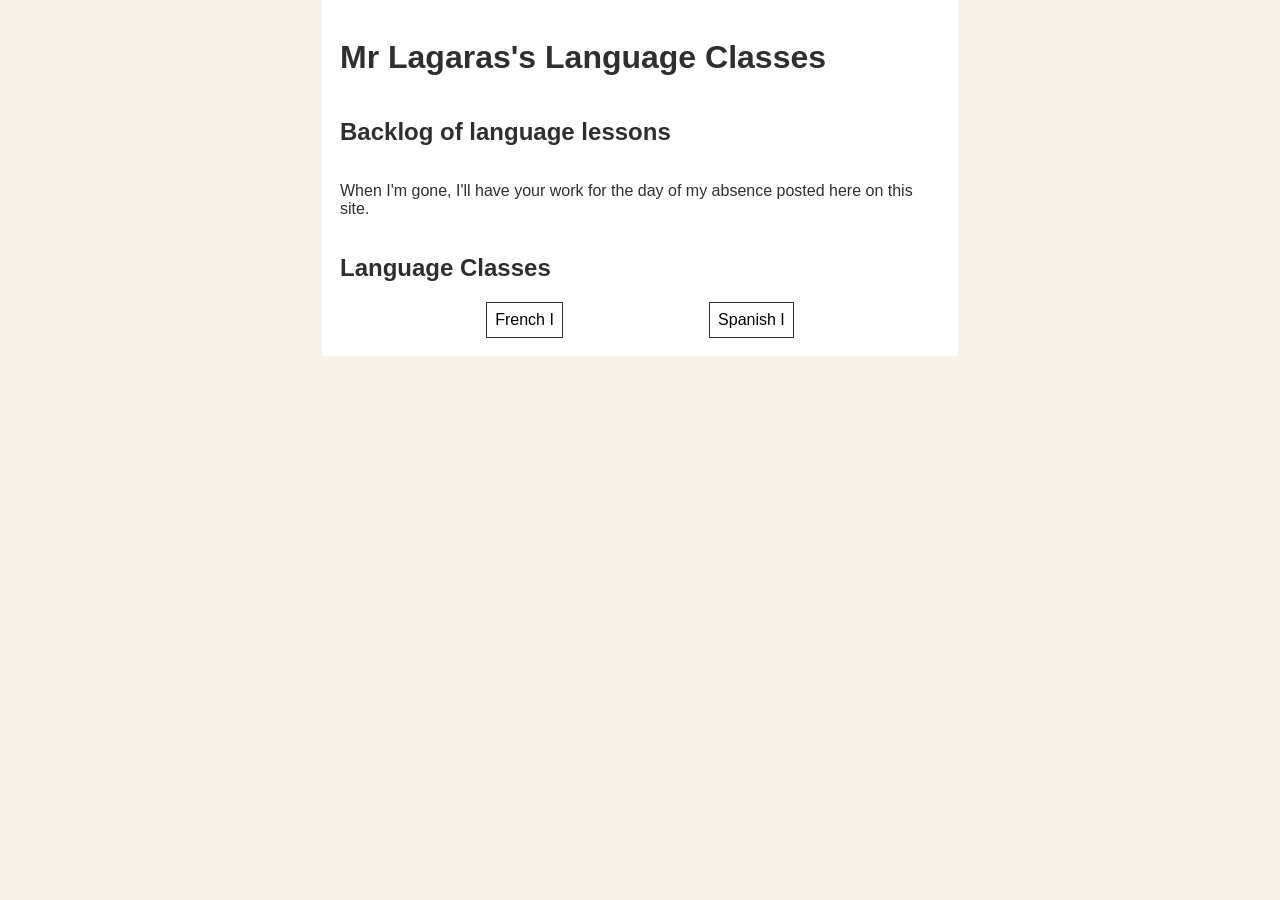
<file: index.html>
<!DOCTYPE html>
<html lang="en">
  <head>
    <meta charset="utf-8" />
    <meta name="viewport" content="width=device-width, initial-scale=1.0" />
    <title>Mr Lagaras's French Class</title>
    <link rel="stylesheet" href="styles.css" />
  </head>
  <body>
    <div class="content">
      <h1>Mr Lagaras's Language Classes</h1>
      <h2>Backlog of language lessons</h2>
      <p>When I'm gone, I'll have your work for the day of my absence posted here on this site.</p>
      <h2>Language Classes</h2>
      <div class="row-of-buttons">
        <a class="button" href="french_1.html">French I</a>
        <a class="button" href="spanish_1.html">Spanish I</a>
      </div>
    </div>
  </body>
</html>
</file>
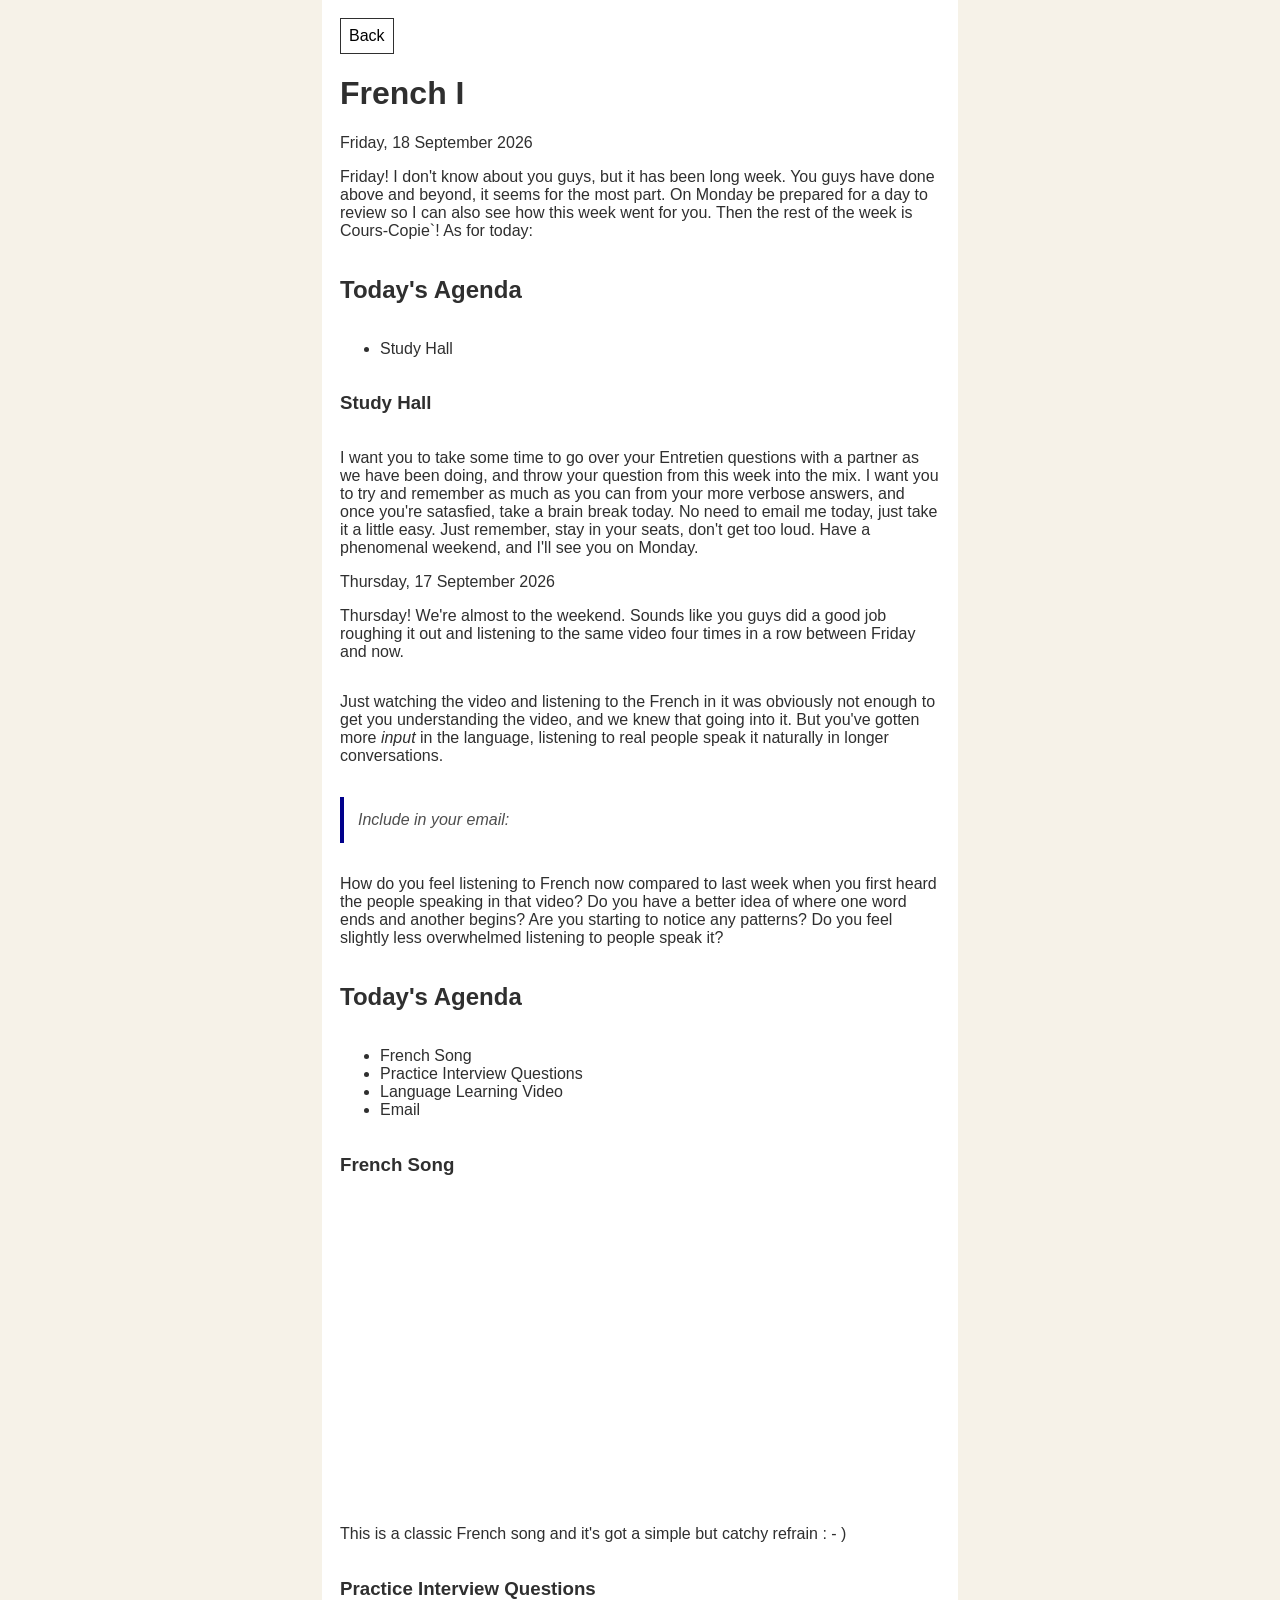
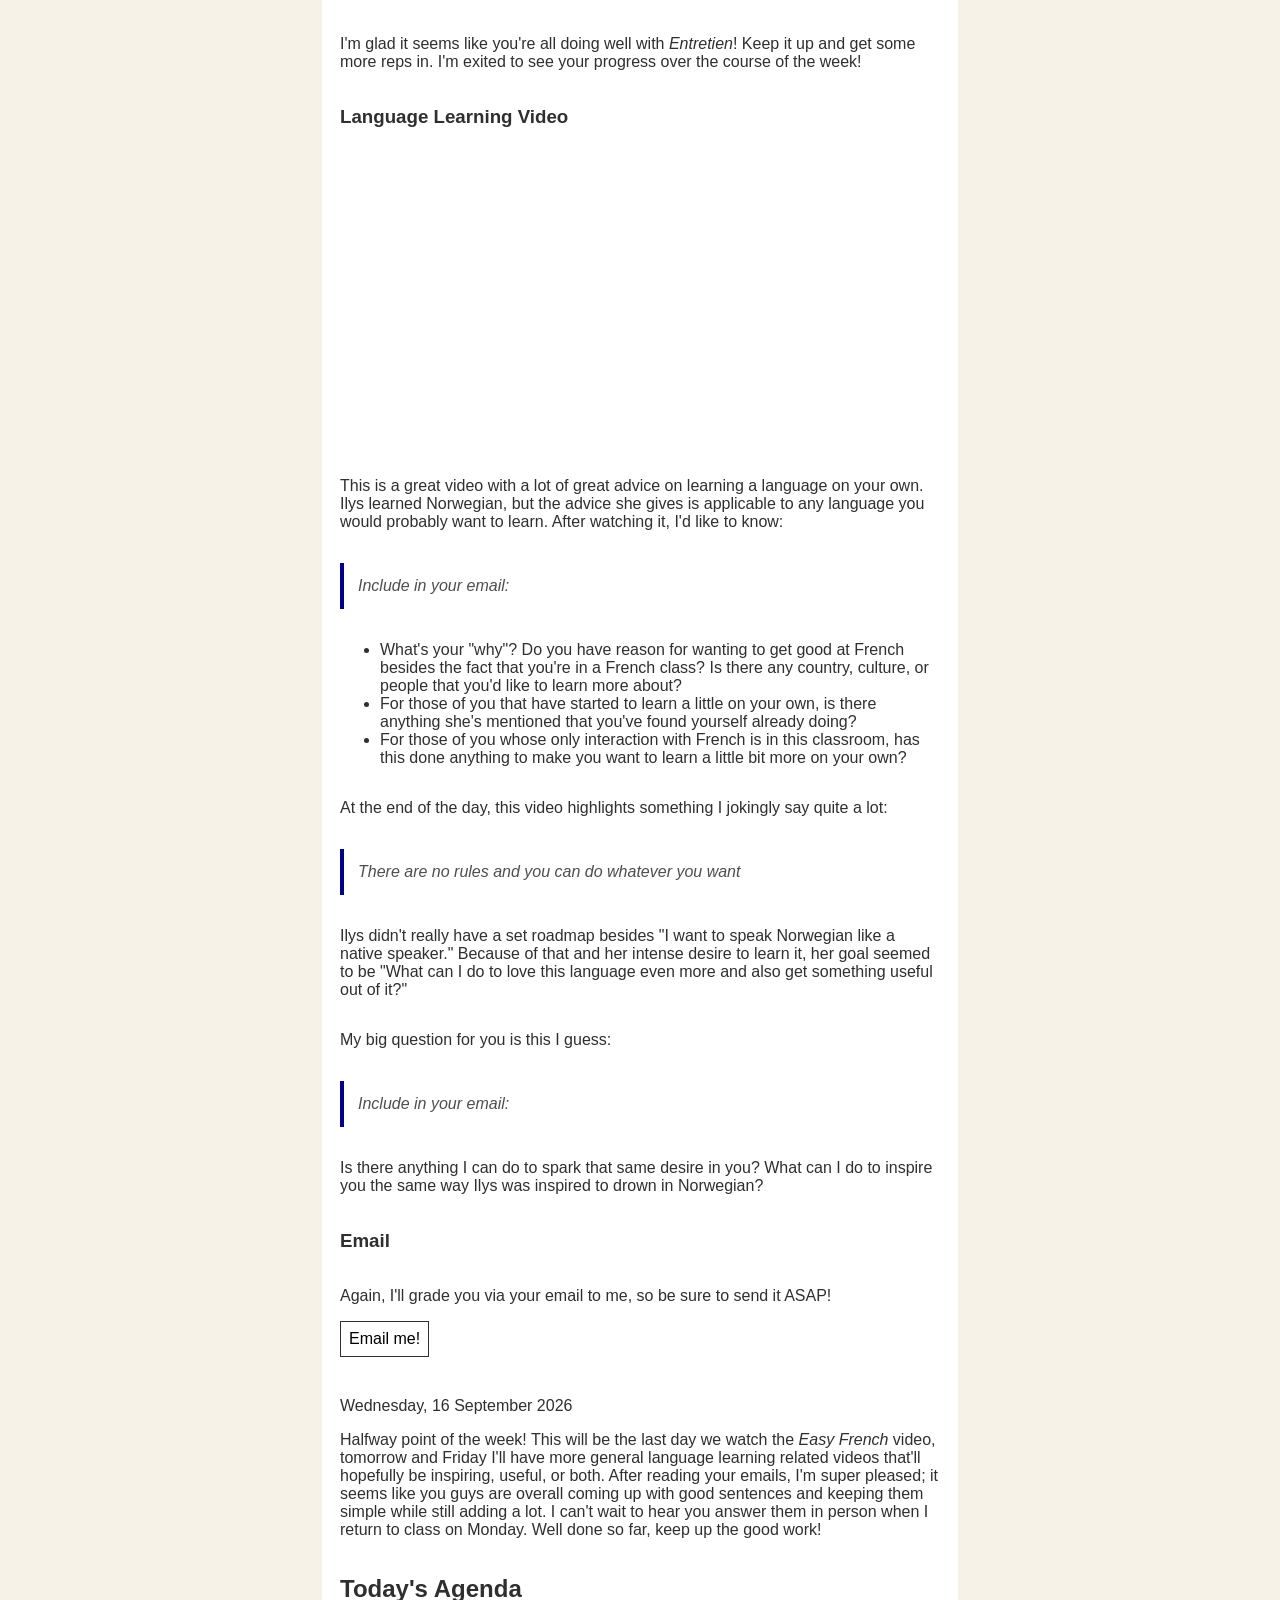
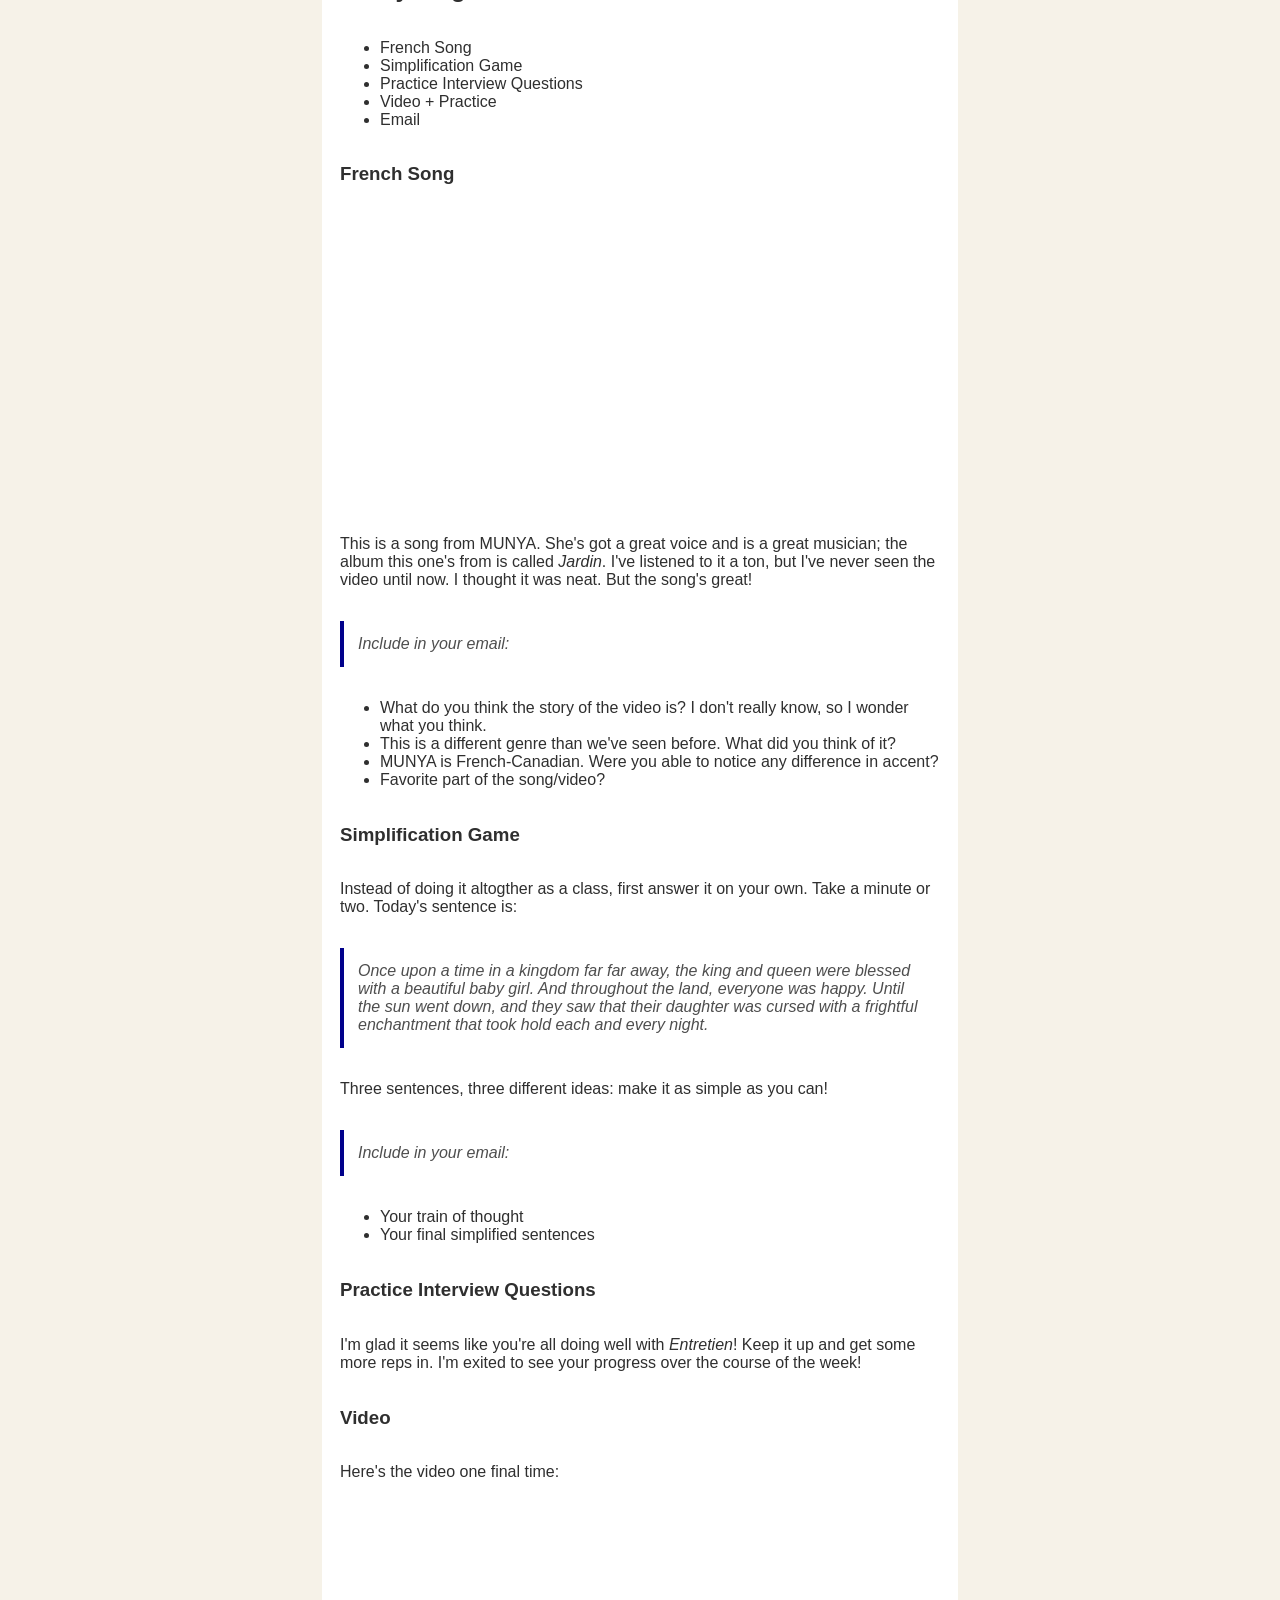
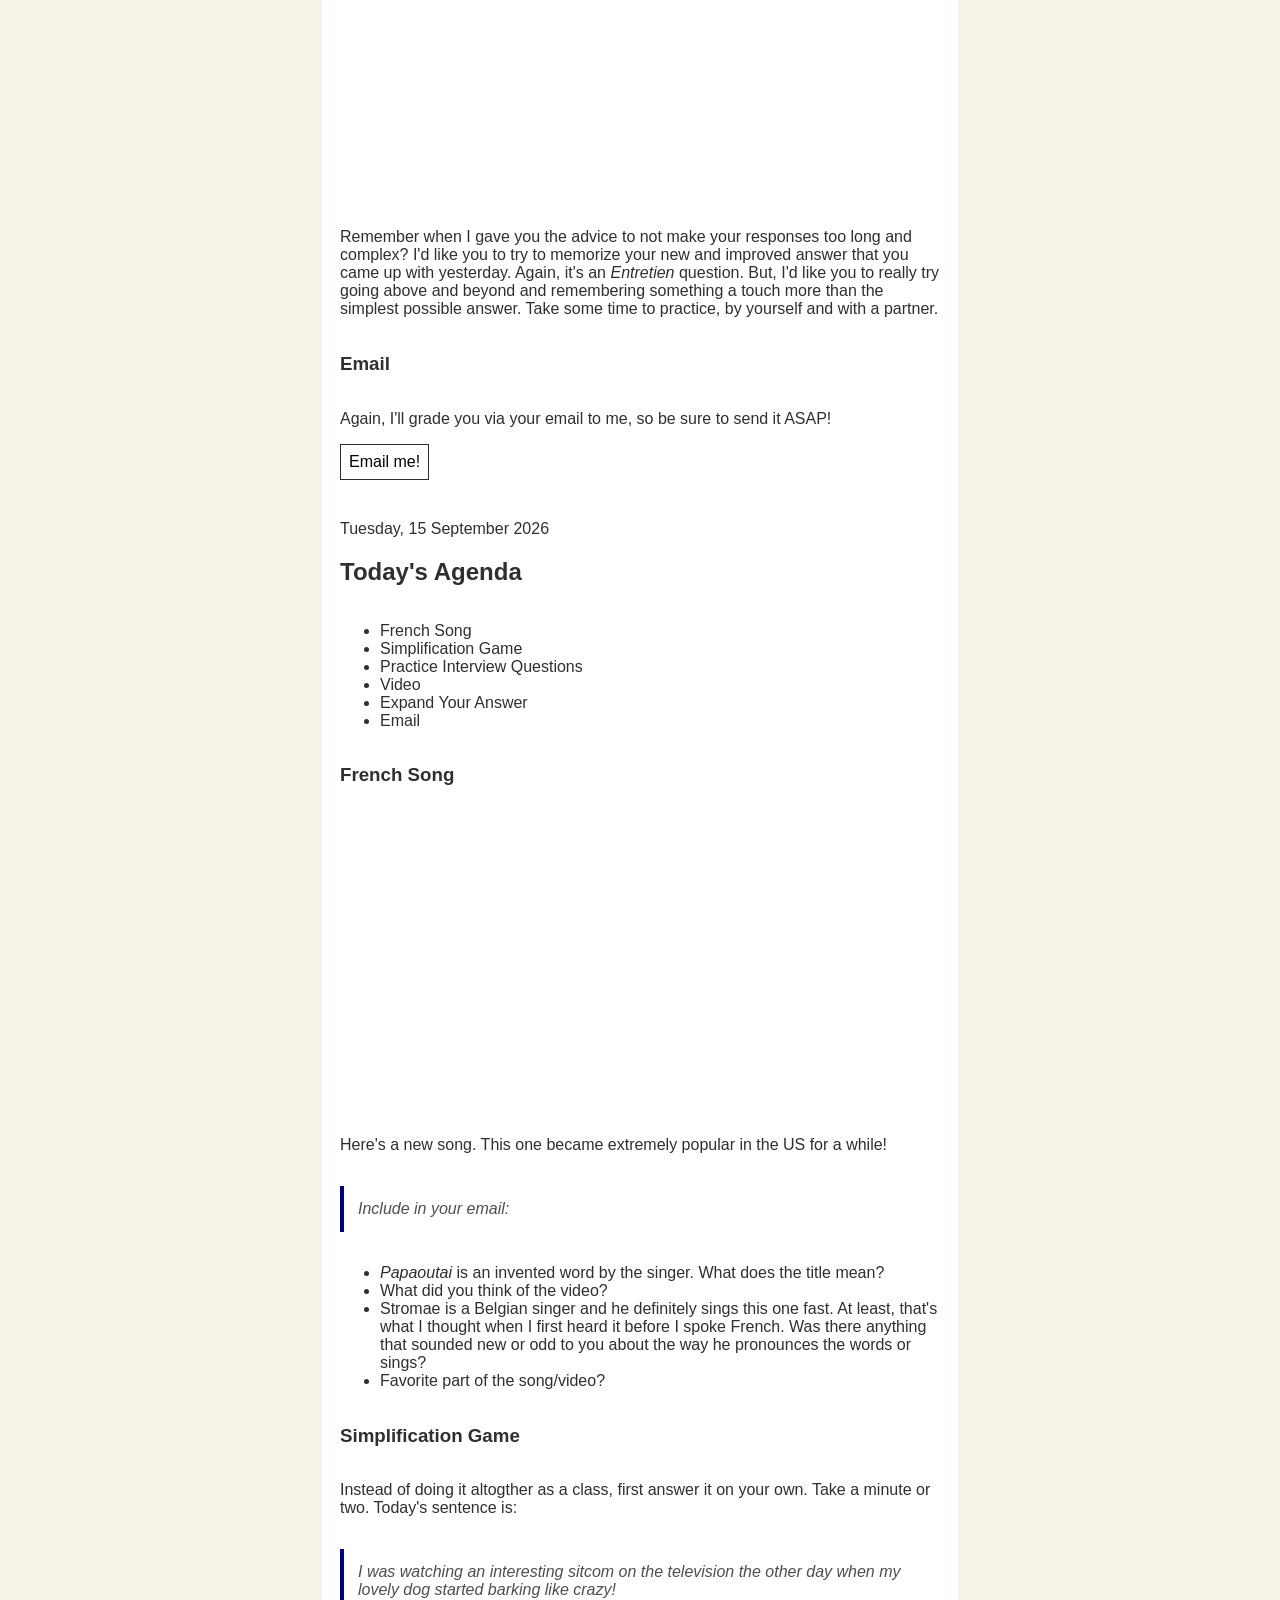
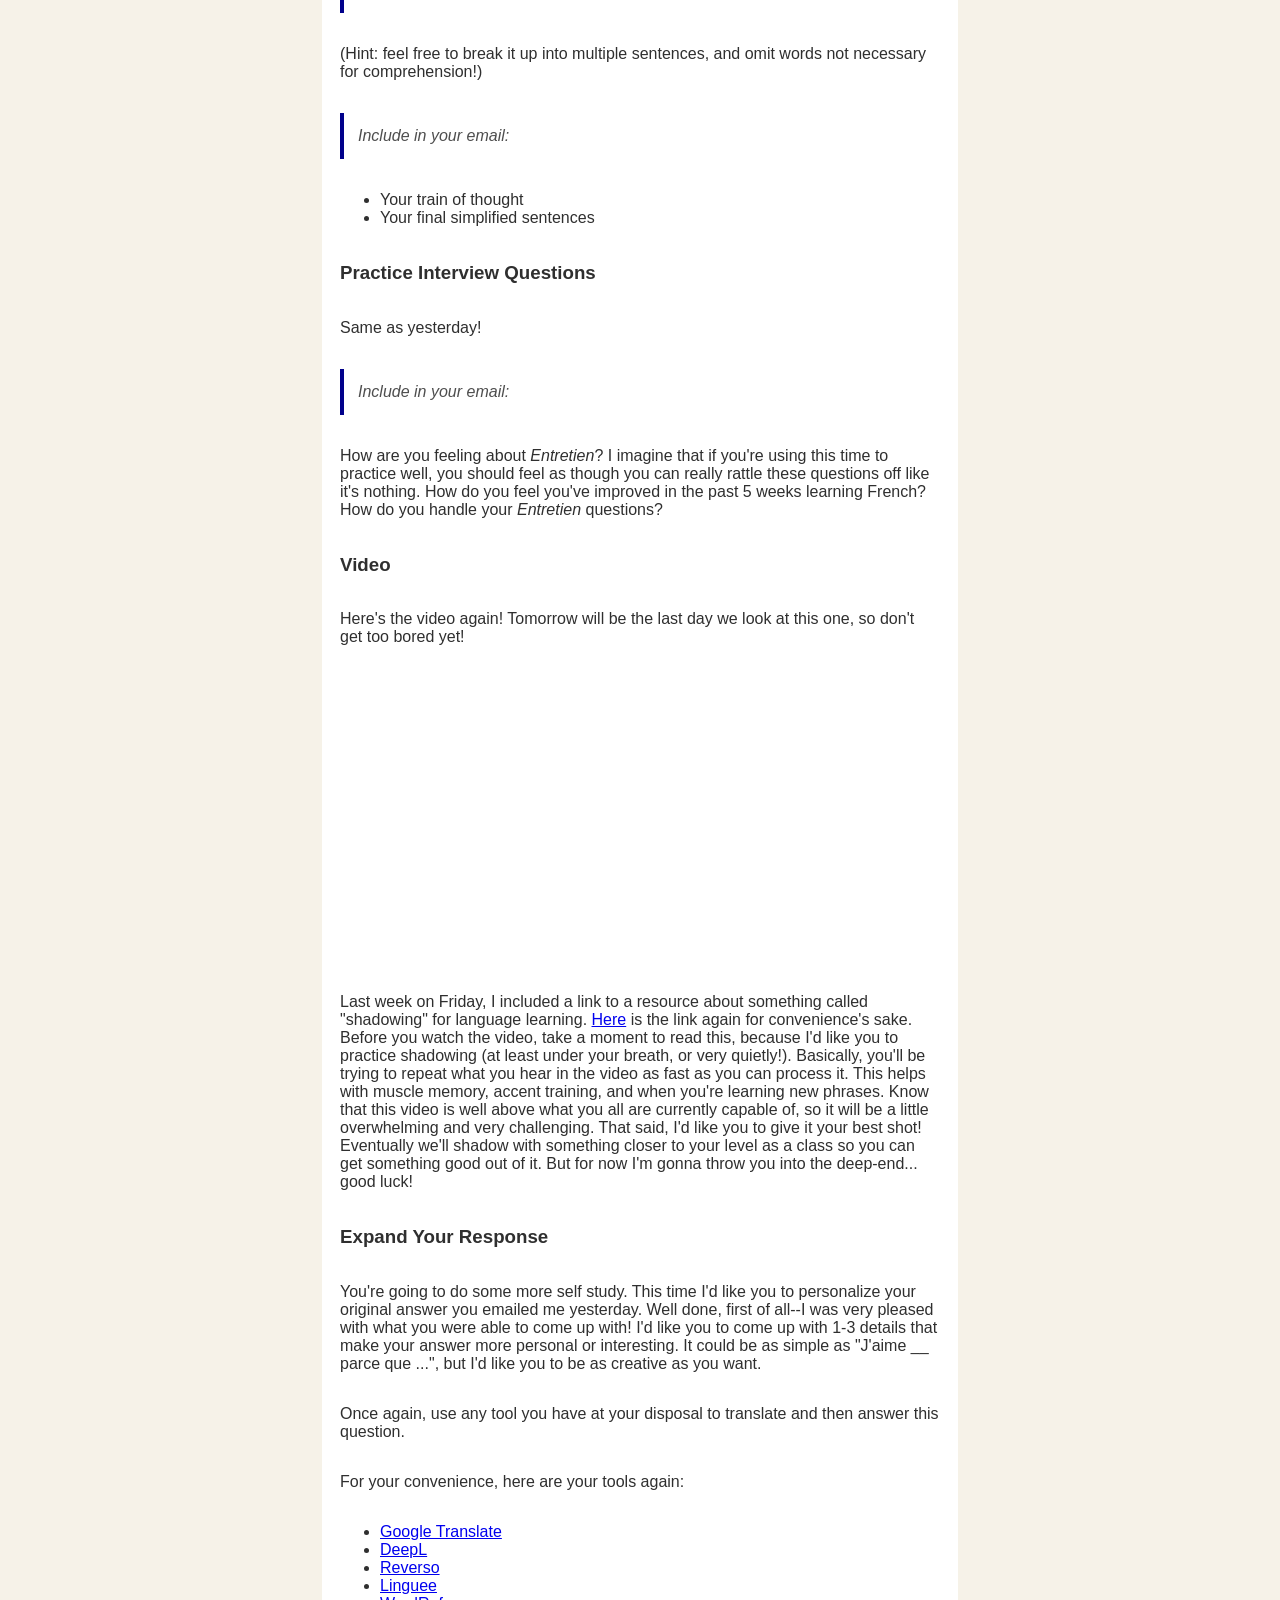
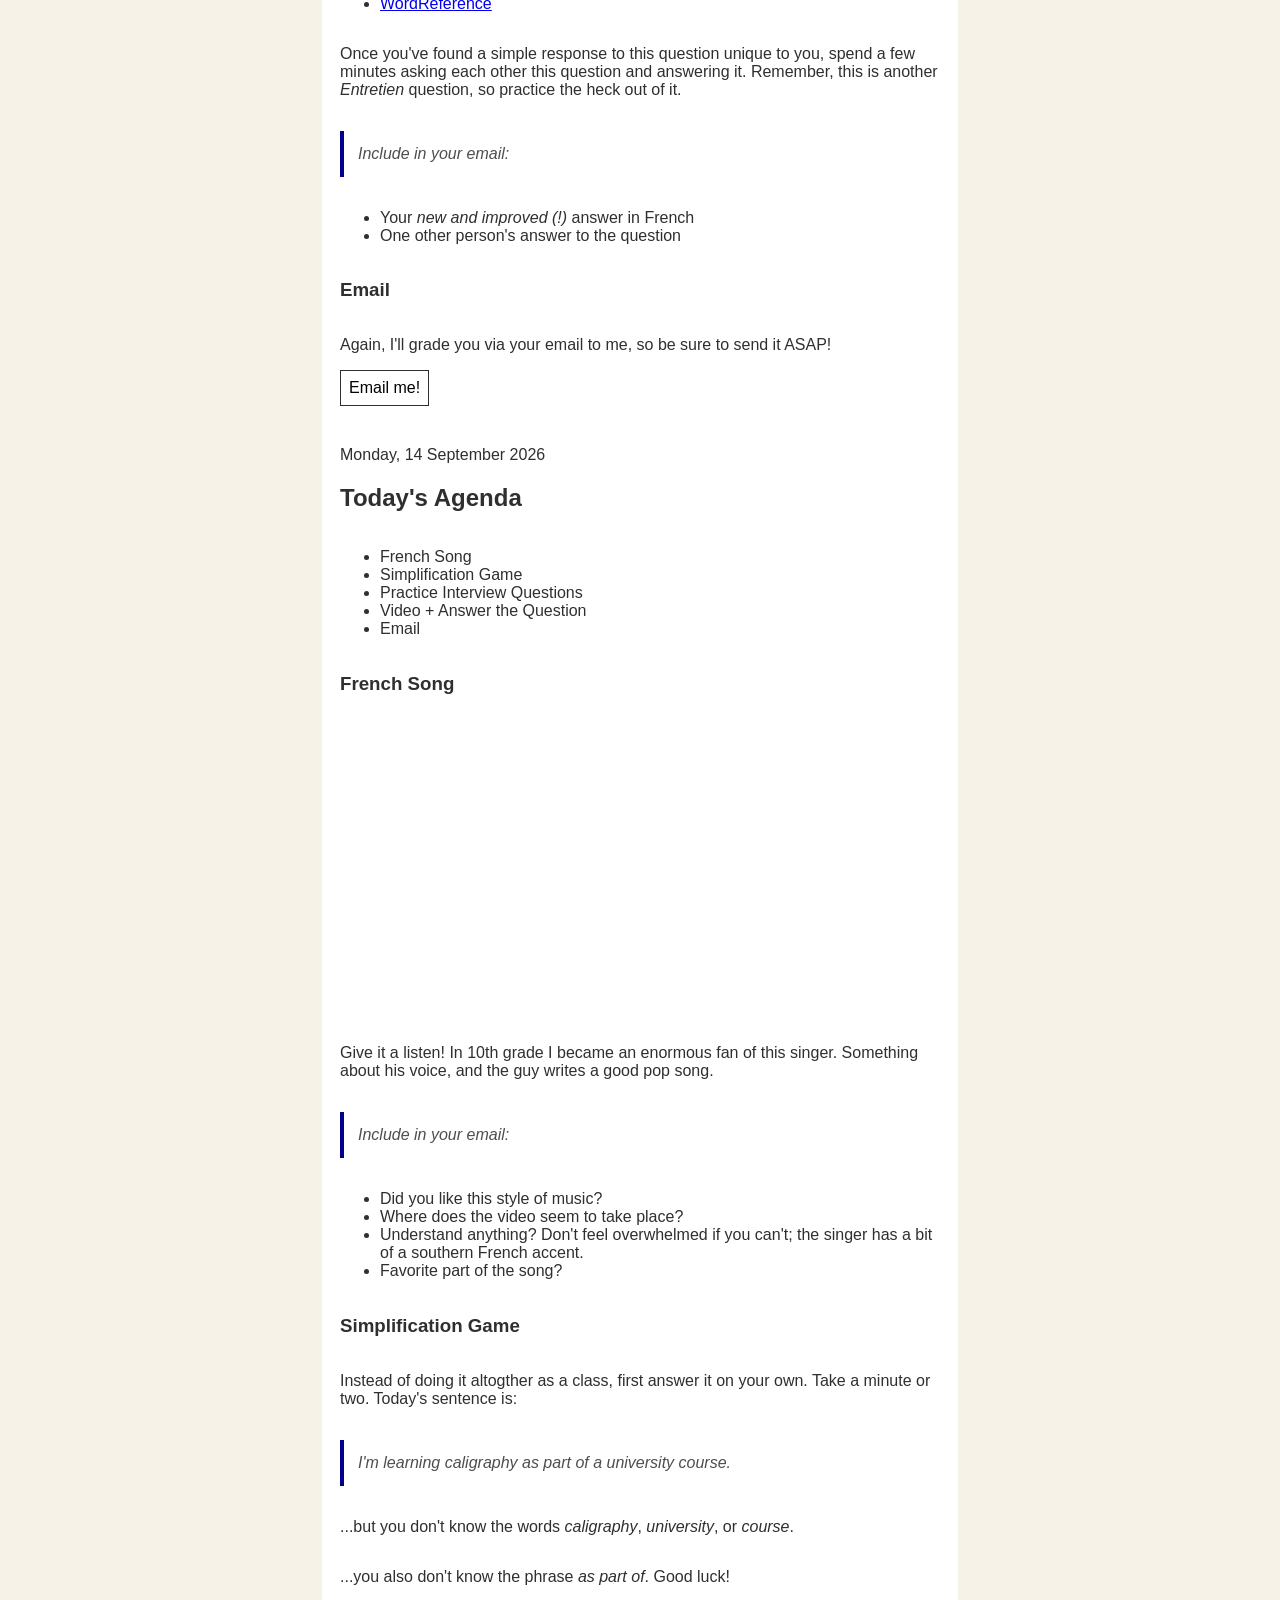
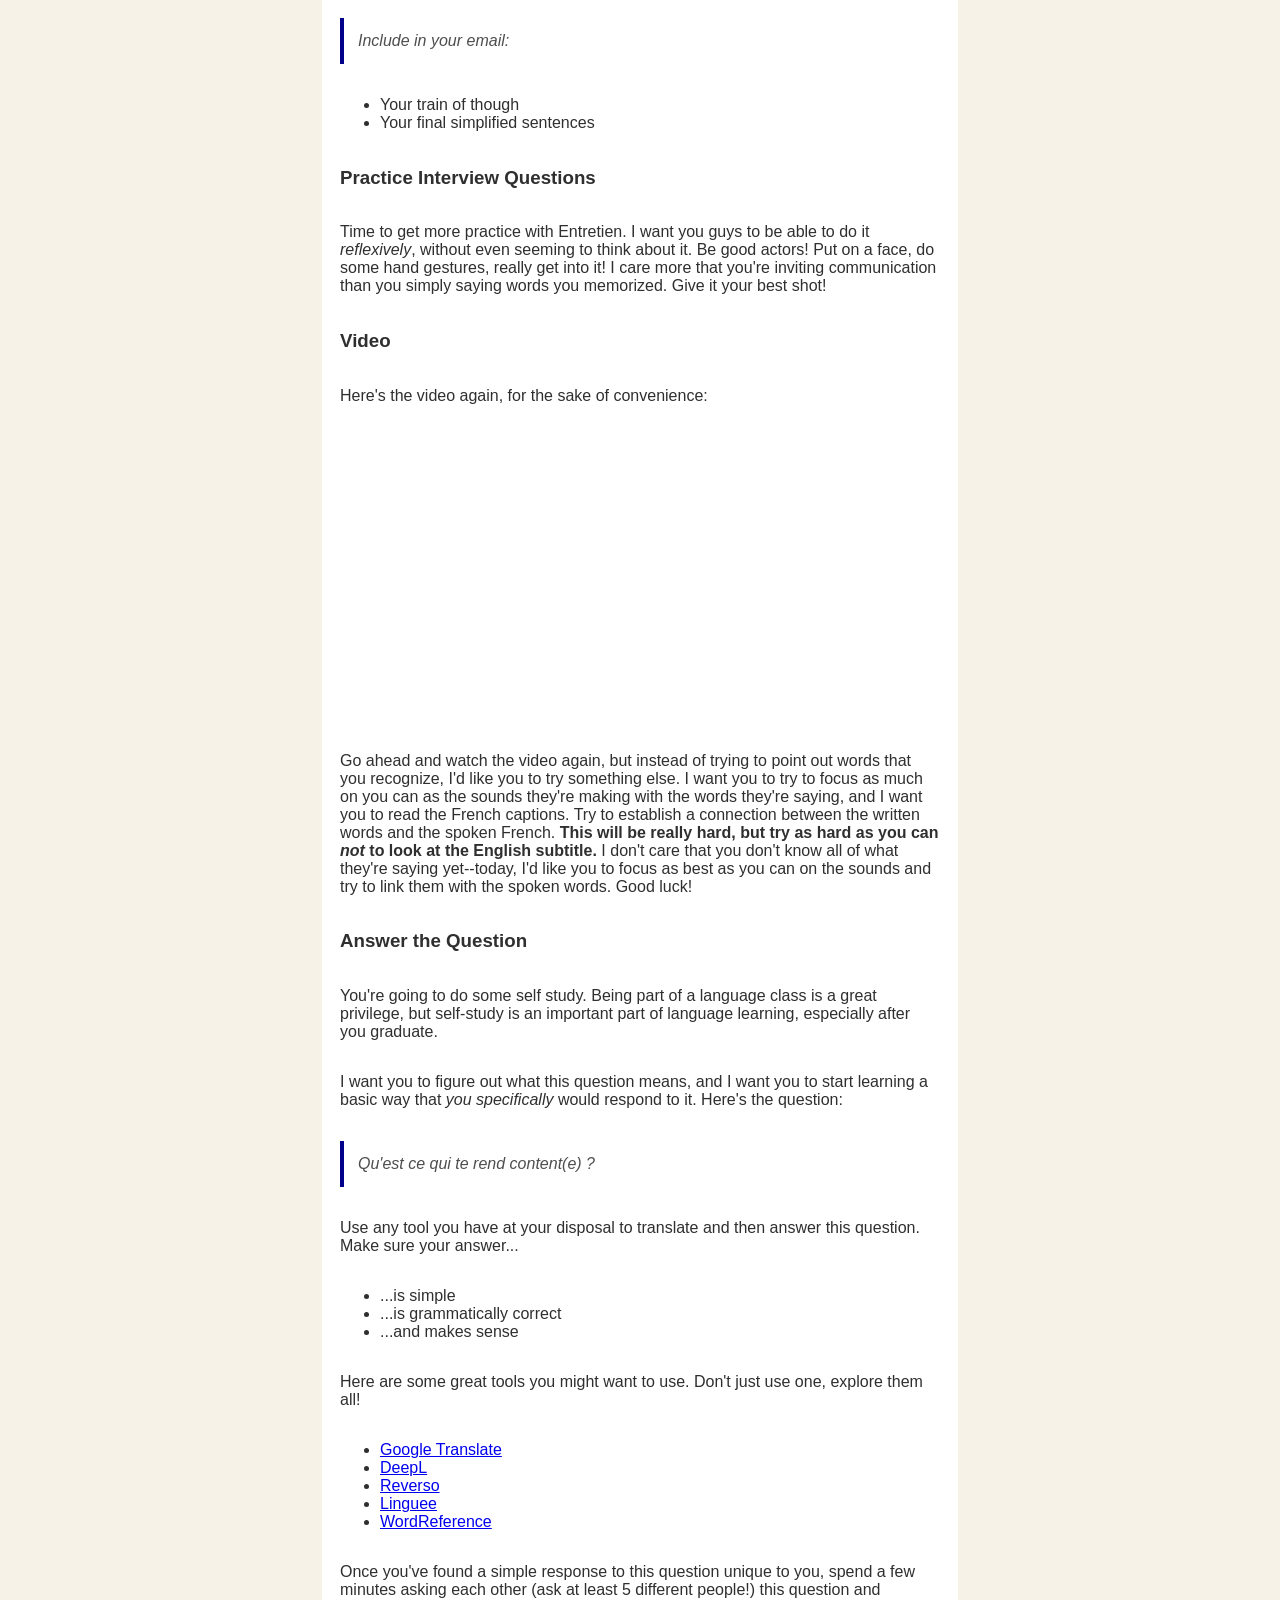
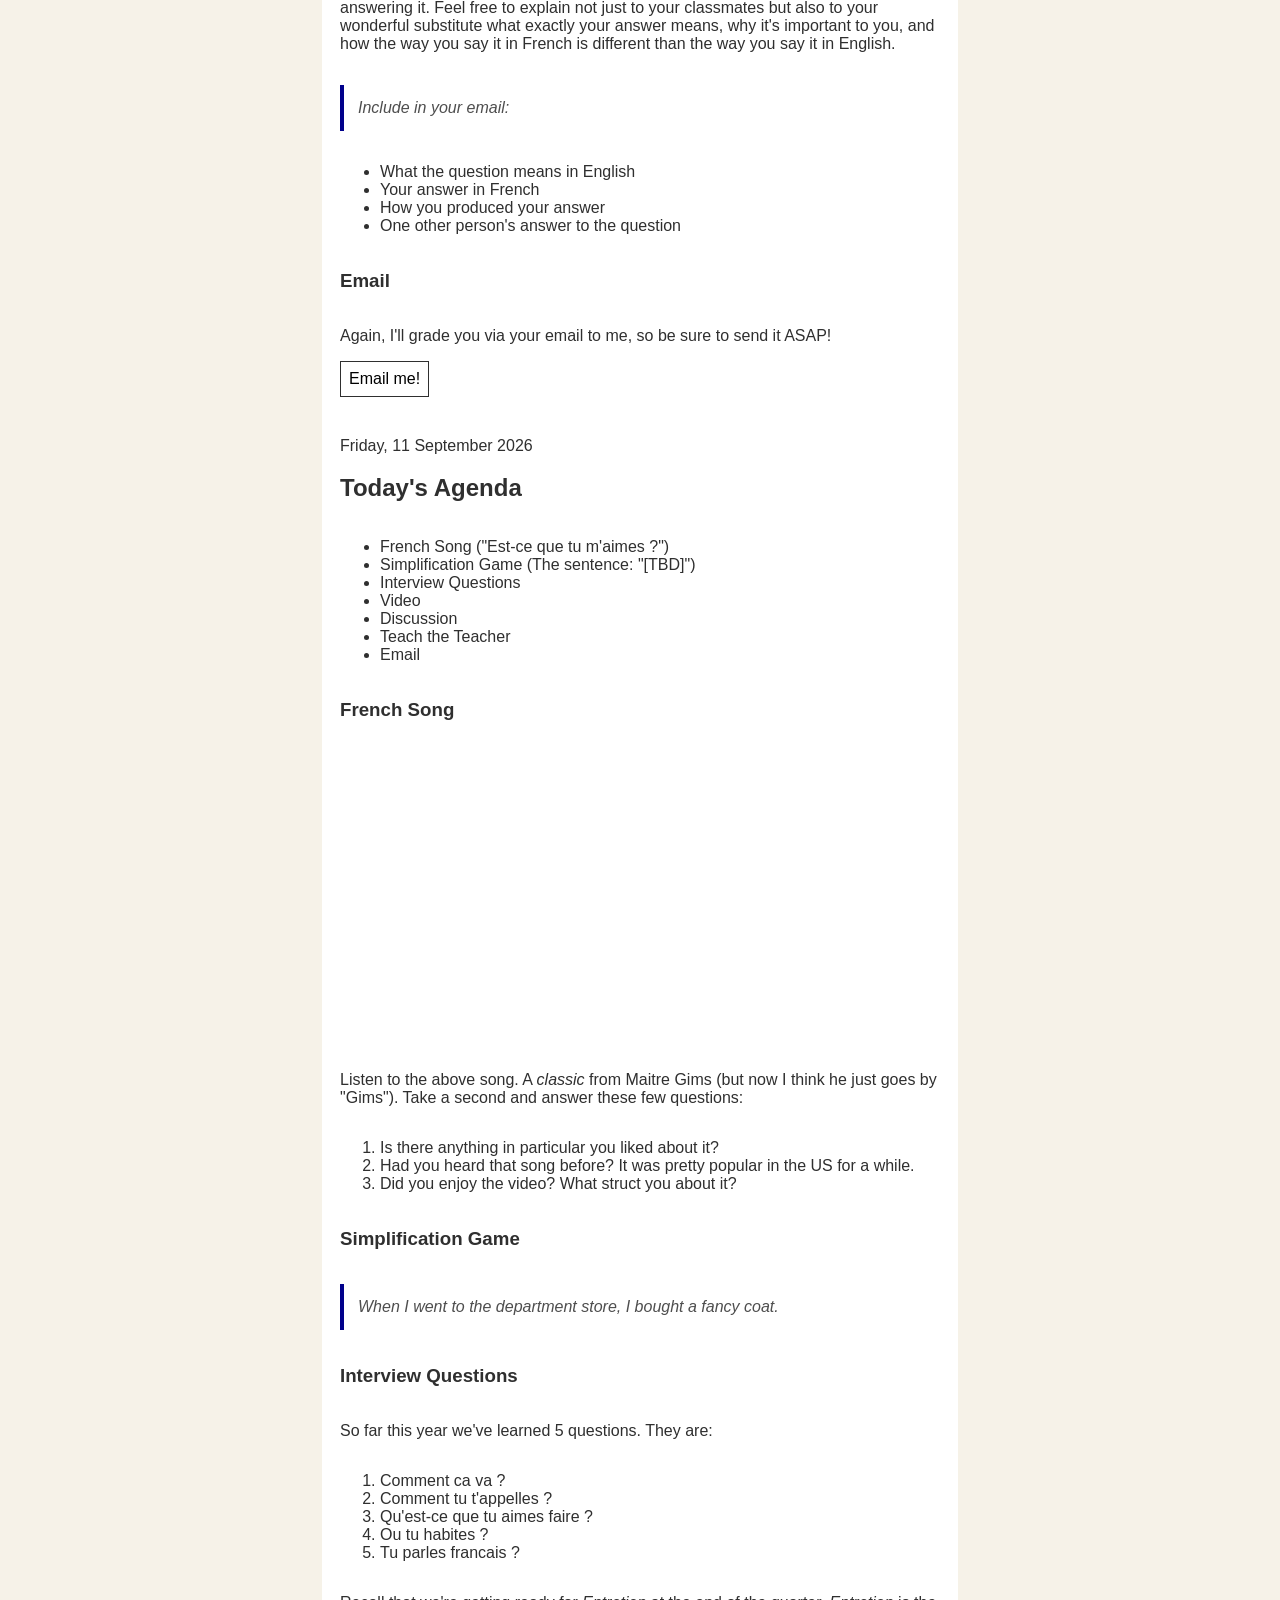
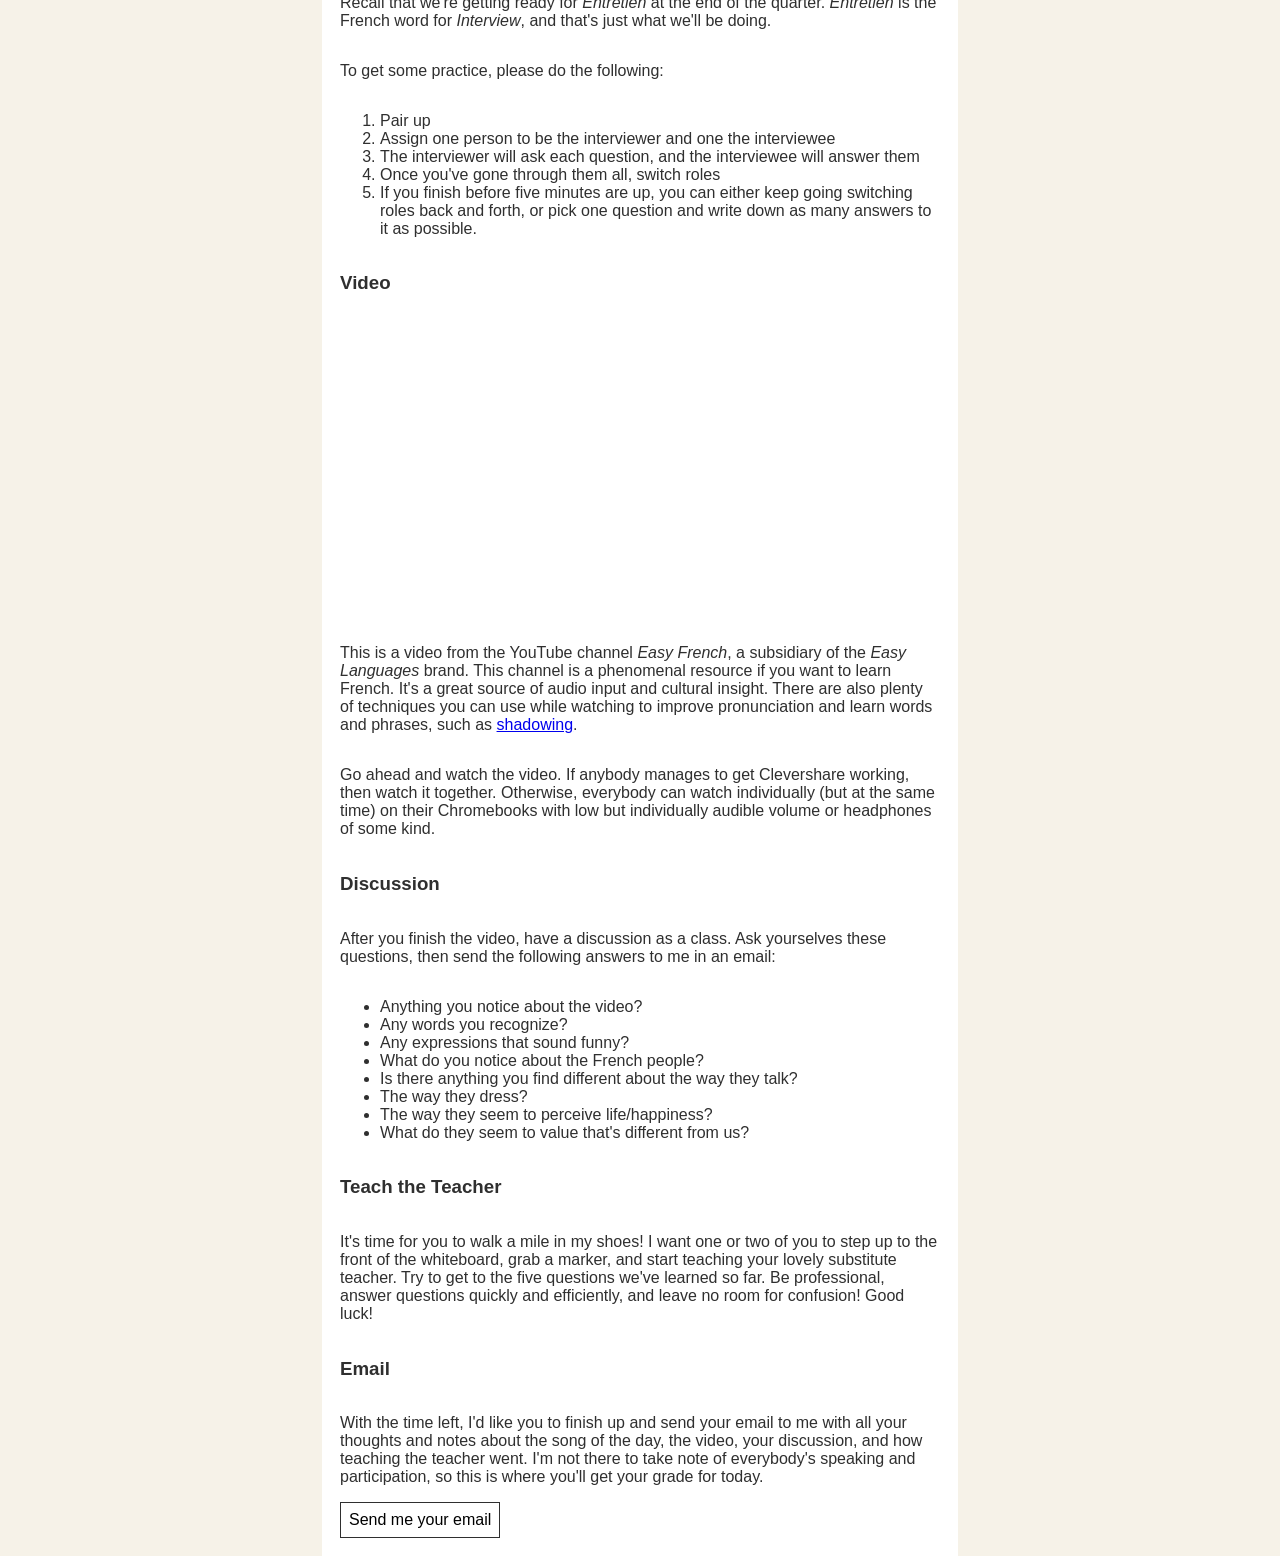
<file: french_1.html>
<!DOCTYPE html>
<html lang="en">
  <head>
    <meta charset="utf-8" />
    <meta name="viewport" content="width=device-width, initial-scale=1.0" />
    <title>Mr Lagaras's French Class</title>
    <link rel="stylesheet" href="styles.css" />
  </head>
  <body>
    <div class="content">
      <a class="button" href="index.html">Back</a>
      <h1>French I</h1>

      <span>Friday, 18 September 2026</span>
      <p>Friday! I don't know about you guys, but it has been  long week. You guys have done above and beyond, it seems for the most part. On Monday be prepared for a day to review so I can also see how this week went for you. Then the rest of the week is Cours-Copie`! As for today:</p>
      <h2>Today's Agenda</h2>
      <ul>
      	<li>Study Hall</li>
      </ul>
      <h3>Study Hall</h3>
      <p>I want you to take some time to go over your Entretien questions with a partner as we have been doing, and throw your question from this week into the mix. I want you to try and remember as much as you can from your more verbose answers, and once you're satasfied, take a brain break today. No need to email me today, just take it a little easy. Just remember, stay in your seats, don't get too loud. Have a phenomenal weekend, and I'll see you on Monday.</p>

      <span>Thursday, 17 September 2026</span>
      <p>Thursday! We're almost to the weekend. Sounds like you guys did a good job roughing it out and listening to the same video four times in a row between Friday and now.</p>
      <p>Just watching the video and listening to the French in it was obviously not enough to get you understanding the video, and we knew that going into it. But you've gotten more <i>input</i> in the language, listening to real people speak it naturally in longer conversations.</p>
      <p class="quote">Include in your email:</p>
      <p>How do you feel listening to French now compared to last week when you first heard the people speaking in that video? Do you have a better idea of where one word ends and another begins? Are you starting to notice any patterns? Do you feel slightly less overwhelmed listening to people speak it?</p>
      <h2>Today's Agenda</h2>
      <ul>
        <li>French Song</li>
        <li>Practice Interview Questions</li>
        <li>Language Learning Video</li>
        <li>Email</li>
      </ul>
      <h3>French Song</h3>
      <iframe width="560" height="315" src="https://www.youtube.com/embed/XPkBMqehr5k?si=rI8q-GuwCsZJXKnL" title="YouTube video player" frameborder="0" allow="accelerometer; autoplay; clipboard-write; encrypted-media; gyroscope; picture-in-picture; web-share" referrerpolicy="strict-origin-when-cross-origin" allowfullscreen></iframe>
      <p>This is a classic French song and it's got a simple but catchy refrain : - )</p>
      <h3>Practice Interview Questions</h3>
      <p>I'm glad it seems like you're all doing well with <i>Entretien</i>! Keep it up and get some more reps in. I'm exited to see your progress over the course of the week!</p>
      <h3>Language Learning Video</h3>
      <iframe width="560" height="315" src="https://www.youtube.com/embed/uWQYqcFX8JE?si=gEX3IUwC0Xc96zrt" title="YouTube video player" frameborder="0" allow="accelerometer; autoplay; clipboard-write; encrypted-media; gyroscope; picture-in-picture; web-share" referrerpolicy="strict-origin-when-cross-origin" allowfullscreen></iframe>
      <p>This is a great video with a lot of great advice on learning a language on your own. Ilys learned Norwegian, but the advice she gives is applicable to any language you would probably want to learn. After watching it, I'd like to know:</p>
      <p class="quote">Include in your email:</p>
      <ul>
        <li>What's your "why"? Do you have reason for wanting to get good at French besides the fact that you're in a French class? Is there any country, culture, or people that you'd like to learn more about?</li>
        <li>For those of you that have started to learn a little on your own, is there anything she's mentioned that you've found yourself already doing?</li>
        <li>For those of you whose only interaction with French is in this classroom, has this done anything to make you want to learn a little bit more on your own?</li>
      </ul>
      <p>At the end of the day, this video highlights something I jokingly say quite a lot:</p>
      <p class="quote">There are no rules and you can do whatever you want</p>
      <p>Ilys didn't really have a set roadmap besides "I want to speak Norwegian like a native speaker." Because of that and her intense desire to learn it, her goal seemed to be "What can I do to love this language even more and also get something useful out of it?"</p>
      <p>My big question for you is this I guess:</p>
      <p class="quote">Include in your email:</p>
      <p>Is there anything I can do to spark that same desire in you? What can I do to inspire you the same way Ilys was inspired to drown in Norwegian?</p>
      <h3>Email</h3>
      <p>Again, I'll grade you via your email to me, so be sure to send it ASAP!</p>
      <a class="button" href="mailto:mitchell.lagaras@championlocal.org">Email me!</a>
      <div class="break"></div>

      <span>Wednesday, 16 September 2026</span>
      <p>Halfway point of the week! This will be the last day we watch the <i>Easy French</i> video, tomorrow and Friday I'll have more general language learning related videos that'll hopefully be inspiring, useful, or both. After reading your emails, I'm super pleased; it seems like you guys are overall coming up with good sentences and keeping them simple while still adding a lot. I can't wait to hear you answer them in person when I return to class on Monday. Well done so far, keep up the good work!</p>
      <h2>Today's Agenda</h2>
      <ul>
        <li>French Song</li>
        <li>Simplification Game</li>
        <li>Practice Interview Questions</li>
        <li>Video + Practice</li>
        <li>Email</li>
      </ul>
      <h3>French Song</h3>
      <iframe width="560" height="315" src="https://www.youtube.com/embed/UxN_H7ewYTs?si=Q7o4EFX8oCdhGjel" title="YouTube video player" frameborder="0" allow="accelerometer; autoplay; clipboard-write; encrypted-media; gyroscope; picture-in-picture; web-share" referrerpolicy="strict-origin-when-cross-origin" allowfullscreen></iframe>
      <p>This is a song from MUNYA. She's got a great voice and is a great musician; the album this one's from is called <i>Jardin</i>. I've listened to it a ton, but I've never seen the video until now. I thought it was neat. But the song's great!</p>
      <p class="quote">Include in your email:</p>
      <ul>
        <li>What do you think the story of the video is? I don't really know, so I wonder what you think.</li>
        <li>This is a different genre than we've seen before. What did you think of it?</li>
        <li>MUNYA is French-Canadian. Were you able to notice any difference in accent?</li>
        <li>Favorite part of the song/video?</li>
      </ul>
      <h3>Simplification Game</h3>
      <p>Instead of doing it altogther as a class, first answer it on your own. Take a minute or two. Today's sentence is:</p>
      <p class="quote">Once upon a time in a kingdom far far away, the king and queen were blessed with a beautiful baby girl. And throughout the land, everyone was happy. Until the sun went down, and they saw that their daughter was cursed with a frightful enchantment that took hold each and every night.</p>
      <p>Three sentences, three different ideas: make it as simple as you can!</p>
      <p class="quote">Include in your email:</p>
      <ul>
        <li>Your train of thought</li>
        <li>Your final simplified sentences</li>
      </ul>
      <h3>Practice Interview Questions</h3>
      <p>I'm glad it seems like you're all doing well with <i>Entretien</i>! Keep it up and get some more reps in. I'm exited to see your progress over the course of the week!</p>
      <h3>Video</h3>
      <p>Here's the video one final time:</p>
      <iframe width="560" height="315" src="https://www.youtube.com/embed/flS3MVNXWbw?si=3Gkw-ZOKlUS97bNv" title="YouTube video player" frameborder="0" allow="accelerometer; autoplay; clipboard-write; encrypted-media; gyroscope; picture-in-picture; web-share" referrerpolicy="strict-origin-when-cross-origin" allowfullscreen></iframe>
      <p>Remember when I gave you the advice to not make your responses too long and complex? I'd like you to try to memorize your new and improved answer that you came up with yesterday. Again, it's an <i>Entretien</i> question. But, I'd like you to really try going above and beyond and remembering something a touch more than the simplest possible answer. Take some time to practice, by yourself and with a partner.</p>
      <h3>Email</h3>
      <p>Again, I'll grade you via your email to me, so be sure to send it ASAP!</p>
      <a class="button" href="mailto:mitchell.lagaras@championlocal.org">Email me!</a>
      <div class="break"></div>

      <span>Tuesday, 15 September 2026</span>
      <h2>Today's Agenda</h2>
      <ul>
        <li>French Song</li>
        <li>Simplification Game</li>
        <li>Practice Interview Questions</li>
        <li>Video</li>
        <li>Expand Your Answer</li>
        <li>Email</li>
      </ul>
      <h3>French Song</h3>
      <iframe width="560" height="315" src="https://www.youtube.com/embed/oiKj0Z_Xnjc?si=mMxNn4vpz2VC6vtZ" title="YouTube video player" frameborder="0" allow="accelerometer; autoplay; clipboard-write; encrypted-media; gyroscope; picture-in-picture; web-share" referrerpolicy="strict-origin-when-cross-origin" allowfullscreen></iframe>
      <p>Here's a new song. This one became extremely popular in the US for a while!</p>
      <p class="quote">Include in your email:</p>
      <ul>
        <li><i>Papaoutai</i> is an invented word by the singer. What does the title mean?</li>
        <li>What did you think of the video?</li>
        <li>Stromae is a Belgian singer and he definitely sings this one fast. At least, that's what I thought when I first heard it before I spoke French. Was there anything that sounded new or odd to you about the way he pronounces the words or sings?</li>
        <li>Favorite part of the song/video?</li>
      </ul>
      <h3>Simplification Game</h3>
      <p>Instead of doing it altogther as a class, first answer it on your own. Take a minute or two. Today's sentence is:</p>
      <p class="quote">I was watching an interesting sitcom on the television the other day when my lovely dog started barking like crazy!</p>
      <p>(Hint: feel free to break it up into multiple sentences, and omit words not necessary for comprehension!)</p>
      <p class="quote">Include in your email:</p>
      <ul>
        <li>Your train of thought</li>
        <li>Your final simplified sentences</li>
      </ul>
      <h3>Practice Interview Questions</h3>
      <p>Same as yesterday!</p>
      <p class="quote">Include in your email:</p>
      <p>How are you feeling about <i>Entretien</i>? I imagine that if you're using this time to practice well, you should feel as though you can really rattle these questions off like it's nothing. How do you feel you've improved in the past 5 weeks learning French? How do you handle your <i>Entretien</i> questions?</p>
      <h3>Video</h3>
      <p>Here's the video again! Tomorrow will be the last day we look at this one, so don't get too bored yet!</p>
      <iframe width="560" height="315" src="https://www.youtube.com/embed/flS3MVNXWbw?si=3Gkw-ZOKlUS97bNv" title="YouTube video player" frameborder="0" allow="accelerometer; autoplay; clipboard-write; encrypted-media; gyroscope; picture-in-picture; web-share" referrerpolicy="strict-origin-when-cross-origin" allowfullscreen></iframe>
      <p>Last week on Friday, I included a link to a resource about something called "shadowing" for language learning. <a href="https://www.fluentu.com/blog/learn/language-shadowing/" target="_blank">Here</a> is the link again for convenience's sake. Before you watch the video, take a moment to read this, because I'd like you to practice shadowing (at least under your breath, or very quietly!). Basically, you'll be trying to repeat what you hear in the video as fast as you can process it. This helps with muscle memory, accent training, and when you're learning new phrases. Know that this video is well above what you all are currently capable of, so it will be a little overwhelming and very challenging. That said, I'd like you to give it your best shot! Eventually we'll shadow with something closer to your level as a class so you can get something good out of it. But for now I'm gonna throw you into the deep-end... good luck!</p>
      <h3>Expand Your Response</h3>
      <p>You're going to do some more self study. This time I'd like you to personalize your original answer you emailed me yesterday. Well done, first of all--I was very pleased with what you were able to come up with! I'd like you to come up with 1-3 details that make your answer more personal or interesting. It could be as simple as "J'aime __ parce que ...", but I'd like you to be as creative as you want.</p>
      <p>Once again, use any tool you have at your disposal to translate and then answer this question.</p>
      <p>For your convenience, here are your tools again:</p>
      <ul>
        <li><a href="https://translate.google.com/?sl=en&tl=es&op=translate">Google Translate</a></li>
        <li><a href="www.deepl.com/en/translator">DeepL</a></li>
        <li><a href="https://context.reverso.net/translation/english-spanish/">Reverso</a></li>
        <li><a href="https://www.linguee.com/english-spanish">Linguee</a></li>
        <li><a href="https://www.wordreference.com/">WordReference</a></li>
      </ul>
      <p>Once you've found a simple response to this question unique to you, spend a few minutes asking each other this question and answering it. Remember, this is another <i>Entretien</i> question, so practice the heck out of it.</p>
      <p class="quote">Include in your email:</p>
      <ul>
        <li>Your <i>new and improved (!)</i> answer in French</li>
        <li>One other person's answer to the question</li>
      </ul>
      <h3>Email</h3>
      <p>Again, I'll grade you via your email to me, so be sure to send it ASAP!</p>
      <a class="button" href="mailto:mitchell.lagaras@championlocal.org">Email me!</a>
      <div class="break"></div>


      <span>Monday, 14 September 2026</span>
      <h2>Today's Agenda</h2>
      <ul>
        <li>French Song</li>
        <li>Simplification Game</li>
        <li>Practice Interview Questions</li>
        <li>Video + Answer the Question</li>
        <li>Email</li>
      </ul>
      <h3>French Song</h3>
      <iframe width="560" height="315" src="https://www.youtube.com/embed/yRGiYUEFFww?si=sCRbk6EeNtqQKB9t" title="YouTube video player" frameborder="0" allow="accelerometer; autoplay; clipboard-write; encrypted-media; gyroscope; picture-in-picture; web-share" referrerpolicy="strict-origin-when-cross-origin" allowfullscreen></iframe>
      <p>Give it a listen! In 10th grade I became an enormous fan of this singer. Something about his voice, and the guy writes a good pop song.</p>
      <p class="quote">Include in your email:</p>
      <ul>
        <li>Did you like this style of music?</li>
        <li>Where does the video seem to take place?</li>
        <li>Understand anything? Don't feel overwhelmed if you can't; the singer has a bit of a southern French accent.</li>
        <li>Favorite part of the song?</li>
      </ul>
      <h3>Simplification Game</h3>
      <p>Instead of doing it altogther as a class, first answer it on your own. Take a minute or two. Today's sentence is:</p>
      <p class="quote">I'm learning caligraphy as part of a university course.</p>
      <p>...but you don't know the words <i>caligraphy</i>, <i>university</i>, or <i>course</i>.</p>
      <p>...you also don't know the phrase <i>as part of</i>. Good luck!</p>
      <p class="quote">Include in your email:</p>
      <ul>
        <li>Your train of though</li>
        <li>Your final simplified sentences</li>
      </ul>
      <h3>Practice Interview Questions</h3>
      <p>Time to get more practice with Entretien. I want you guys to be able to do it <i>reflexively</i>, without even seeming to think about it. Be good actors! Put on a face, do some hand gestures, really get into it! I care more that you're inviting communication than you simply saying words you memorized. Give it your best shot!</p>
      <h3>Video</h3>
      <p>Here's the video again, for the sake of convenience:</p>
      <iframe width="560" height="315" src="https://www.youtube.com/embed/flS3MVNXWbw?si=3Gkw-ZOKlUS97bNv" title="YouTube video player" frameborder="0" allow="accelerometer; autoplay; clipboard-write; encrypted-media; gyroscope; picture-in-picture; web-share" referrerpolicy="strict-origin-when-cross-origin" allowfullscreen></iframe>
      <p>Go ahead and watch the video again, but instead of trying to point out words that you recognize, I'd like you to try something else. I want you to try to focus as much on you can as the sounds they're making with the words they're saying, and I want you to read the French captions. Try to establish a connection between the written words and the spoken French. <b>This will be really hard, but try as hard as you can <i>not</i> to look at the English subtitle.</b> I don't care that you don't know all of what they're saying yet--today, I'd like you to focus as best as you can on the sounds and try to link them with the spoken words. Good luck!</p>
      <h3>Answer the Question</h3>
      <p>You're going to do some self study. Being part of a language class is a great privilege, but self-study is an important part of language learning, especially after you graduate.</p>
      <p>I want you to figure out what this question means, and I want you to start learning a basic way that <i>you specifically</i> would respond to it. Here's the question:</p>
      <p class="quote">Qu'est ce qui te rend content(e) ?</p>
      <p>Use any tool you have at your disposal to translate and then answer this question. Make sure your answer...</p>
      <ul>
        <li>...is simple</li>
        <li>...is grammatically correct</li>
        <li>...and makes sense</li>
      </ul>
      <p>Here are some great tools you might want to use. Don't just use one, explore them all!</p>
      <ul>
        <li><a href="https://translate.google.com/?sl=en&tl=es&op=translate">Google Translate</a></li>
        <li><a href="www.deepl.com/en/translator">DeepL</a></li>
        <li><a href="https://context.reverso.net/translation/english-spanish/">Reverso</a></li>
        <li><a href="https://www.linguee.com/english-spanish">Linguee</a></li>
        <li><a href="https://www.wordreference.com/">WordReference</a></li>
      </ul>
      <p>Once you've found a simple response to this question unique to you, spend a few minutes asking each other (ask at least 5 different people!) this question and answering it. Feel free to explain not just to your classmates but also to your wonderful substitute what exactly your answer means, why it's important to you, and how the way you say it in French is different than the way you say it in English.</p>
      <p class="quote">Include in your email:</p>
      <ul>
        <li>What the question means in English</li>
        <li>Your answer in French</li>
        <li>How you produced your answer</li>
        <li>One other person's answer to the question</li>
      </ul>
      <h3>Email</h3>
      <p>Again, I'll grade you via your email to me, so be sure to send it ASAP!</p>
      <a class="button" href="mailto:mitchell.lagaras@championlocal.org">Email me!</a>
      <div class="break"></div>

      <span>Friday, 11 September 2026</span>
      <h2>Today's Agenda</h2>
      <ul>
        <li>French Song ("Est-ce que tu m'aimes ?")</li>
        <li>Simplification Game (The sentence: "[TBD]")</li>
        <li>Interview Questions</li>
        <li>Video</li>
        <li>Discussion</li>
        <li>Teach the Teacher</li>
        <li>Email</li>
      </ul>
      <h3>French Song</h3>
      <iframe width="560" height="315" src="https://www.youtube.com/embed/6TpyRE_juyA?si=Cp9MgCqlUUeznTl0" title="YouTube video player" frameborder="0" allow="accelerometer; autoplay; clipboard-write; encrypted-media; gyroscope; picture-in-picture; web-share" referrerpolicy="strict-origin-when-cross-origin" allowfullscreen></iframe>
      <p>Listen to the above song. A <i>classic</i> from Maitre Gims (but now I think he just goes by "Gims"). Take a second and answer these few questions:</p>
      <ol>
        <li>Is there anything in particular you liked about it?</li>
        <li>Had you heard that song before? It was pretty popular in the US for a while.</li>
        <li>Did you enjoy the video? What struct you about it?</li>
      </ol>
      <h3>Simplification Game</h3>
      <p class="quote">When I went to the department store, I bought a fancy coat.</p>
      <h3>Interview Questions</h3>
      <p>So far this year we've learned 5 questions. They are:</p>
      <ol>
        <li>Comment ca va ?</li>
        <li>Comment tu t'appelles ?</li>
        <li>Qu'est-ce que tu aimes faire ?</li>
        <li>Ou tu habites ?</li>
        <li>Tu parles francais ?</li>
      </ol>
      <p>Recall that we're getting ready for <i>Entretien</i> at the end of the quarter. <i>Entretien</i> is the French word for <i>Interview</i>, and that's just what we'll be doing.</p>
      <p>To get some practice, please do the following:</p>
      <ol>
        <li>Pair up</li>
        <li>Assign one person to be the interviewer and one the interviewee</li>
        <li>The interviewer will ask each question, and the interviewee will answer them</li>
        <li>Once you've gone through them all, switch roles</li>
        <li>If you finish before five minutes are up, you can either keep going switching roles back and forth, or pick one question and write down as many answers to it as possible.</li>
      </ol>
      <h3>Video</h3>
      <iframe width="560" height="315" src="https://www.youtube.com/embed/flS3MVNXWbw?si=3Gkw-ZOKlUS97bNv" title="YouTube video player" frameborder="0" allow="accelerometer; autoplay; clipboard-write; encrypted-media; gyroscope; picture-in-picture; web-share" referrerpolicy="strict-origin-when-cross-origin" allowfullscreen></iframe>
      <p>This is a video from the YouTube channel <i>Easy French</i>, a subsidiary of the <i>Easy Languages</i> brand. This channel is a phenomenal resource if you want to learn French. It's a great source of audio input and cultural insight. There are also plenty of techniques you can use while watching to improve pronunciation and learn words and phrases, such as <a href="https://www.fluentu.com/blog/learn/language-shadowing/" target="_blank">shadowing</a>.</p>
      <p>Go ahead and watch the video. If anybody manages to get Clevershare working, then watch it together. Otherwise, everybody can watch individually (but at the same time) on their Chromebooks with low but individually audible volume or headphones of some kind.</p>
      <h3>Discussion</h3>
      <p>After you finish the video, have a discussion as a class. Ask yourselves these questions, then send the following answers to me in an email:</p>
      <ul>
        <li>Anything you notice about the video?</li>
        <li>Any words you recognize?</li>
        <li>Any expressions that sound funny?</li>
        <li>What do you notice about the French people?</li>
        <li>Is there anything you find different about the way they talk?</li>
        <li>The way they dress?</li>
        <li>The way they seem to perceive life/happiness?</li>
        <li>What do they seem to value that's different from us?</li>
      </ul>
      <h3>Teach the Teacher</h3>
      <p>It's time for you to walk a mile in my shoes! I want one or two of you to step up to the front of the whiteboard, grab a marker, and start teaching your lovely substitute teacher. Try to get to the five questions we've learned so far. Be professional, answer questions quickly and efficiently, and leave no room for confusion! Good luck!</p>
      <h3>Email</h3>
      <p>With the time left, I'd like you to finish up and send your email to me with all your thoughts and notes about the song of the day, the video, your discussion, and how teaching the teacher went. I'm not there to take note of everybody's speaking and participation, so this is where you'll get your grade for today.</p>
      <a class="button" href="mailto:mitchell.lagaras@championlocal.org">Send me your email</a>
    </div>
  </body>
</html>
</file>
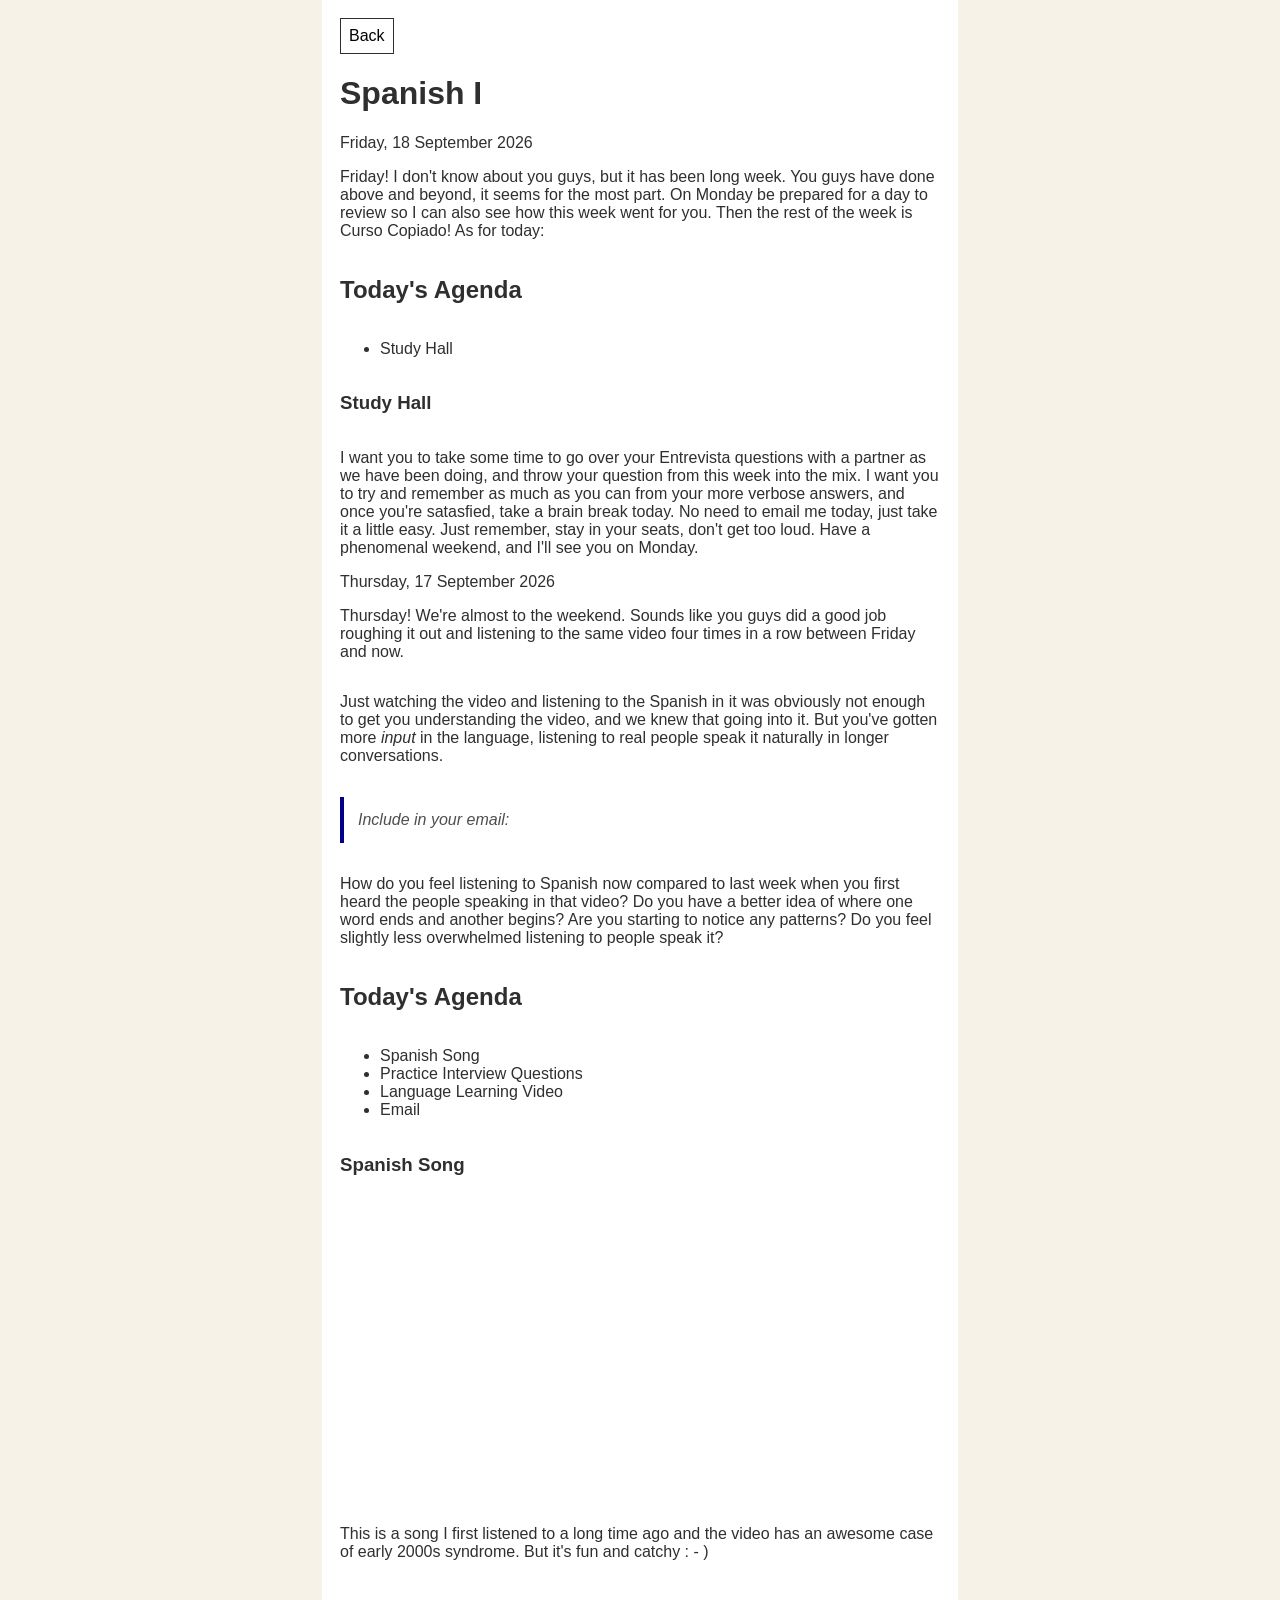
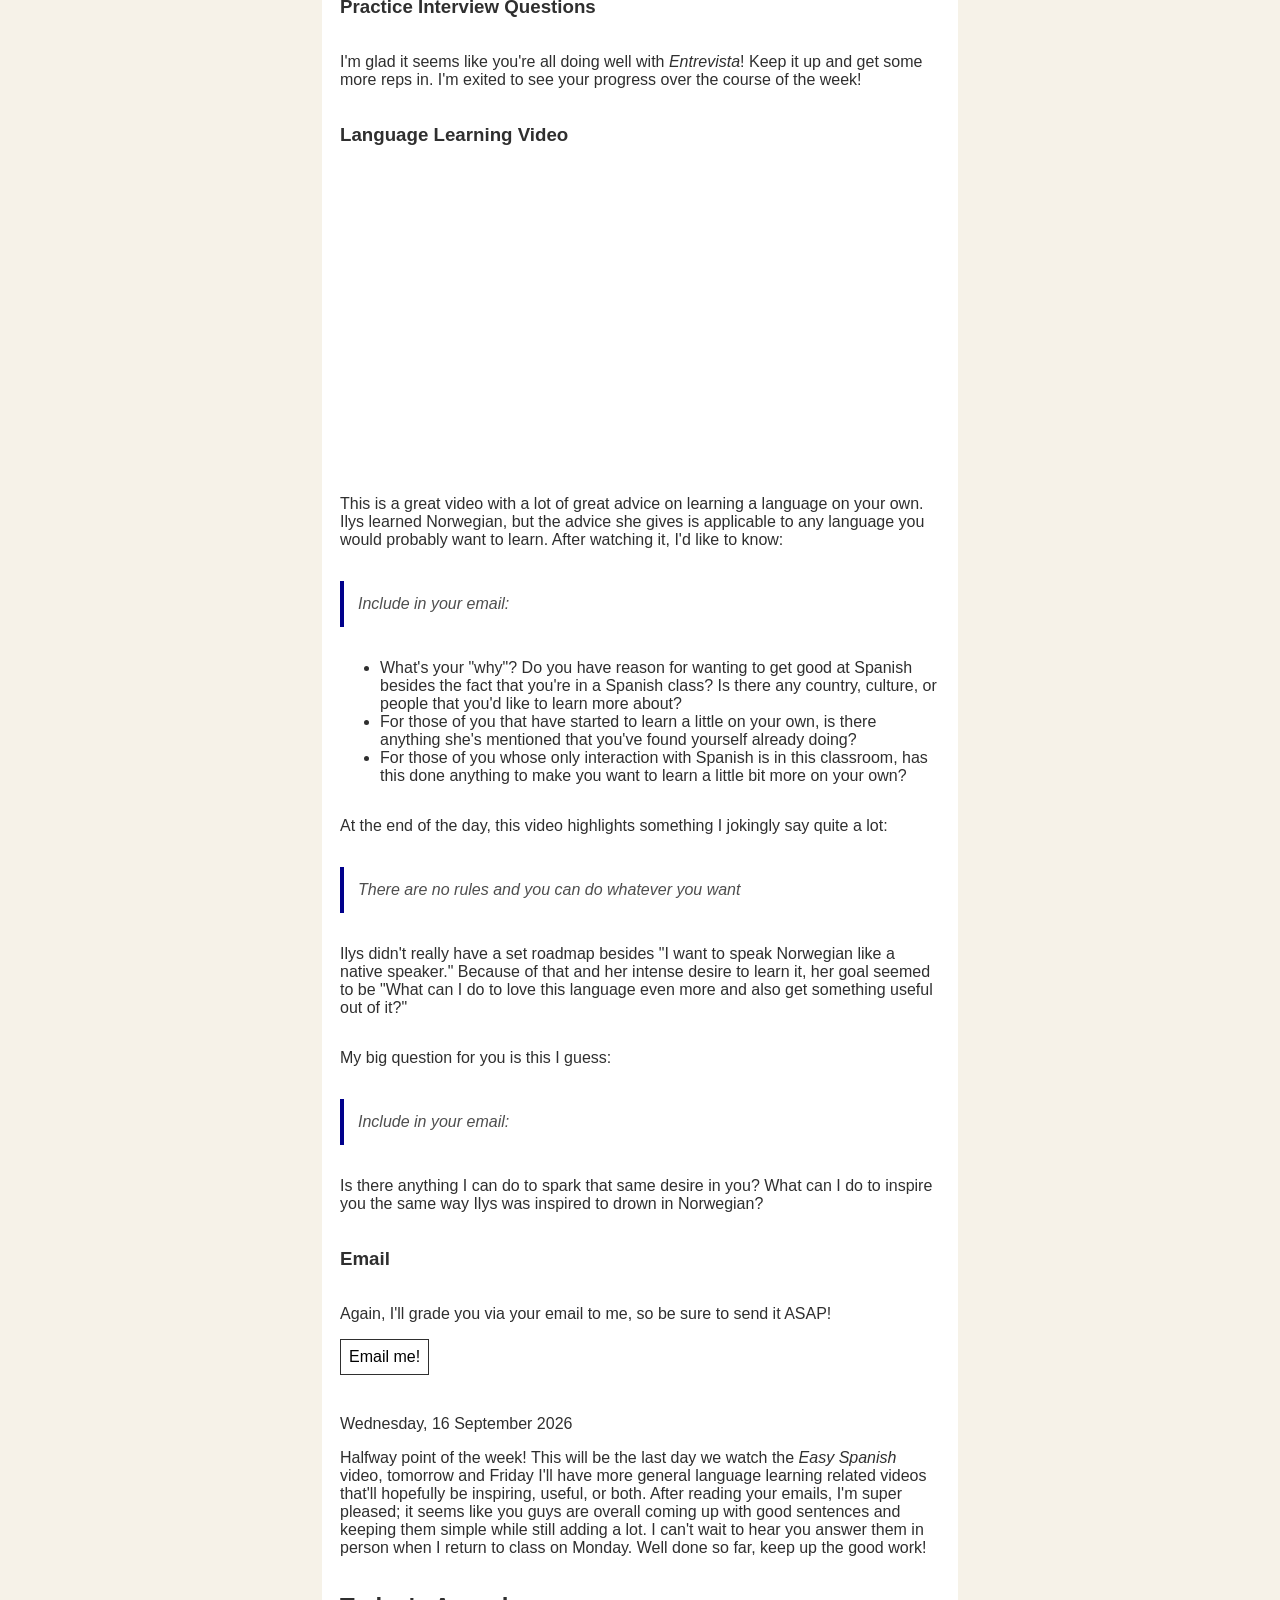
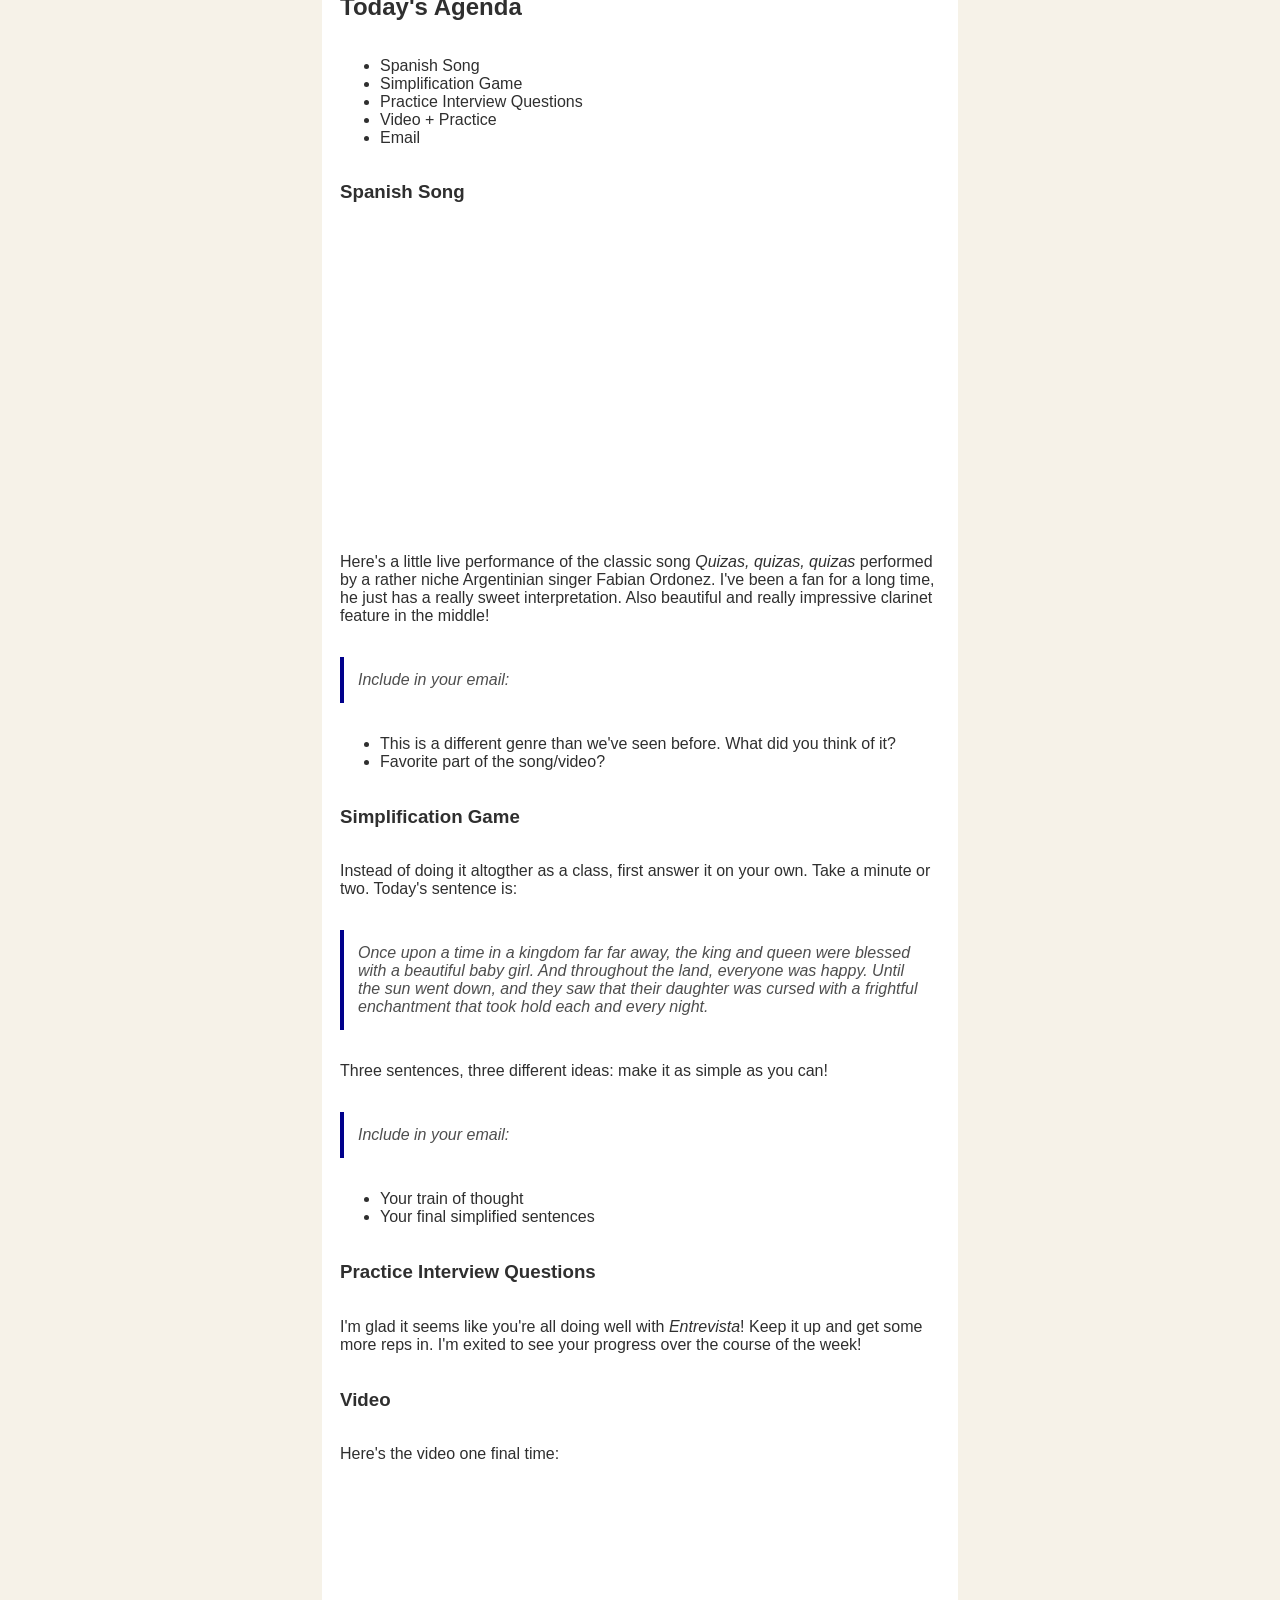
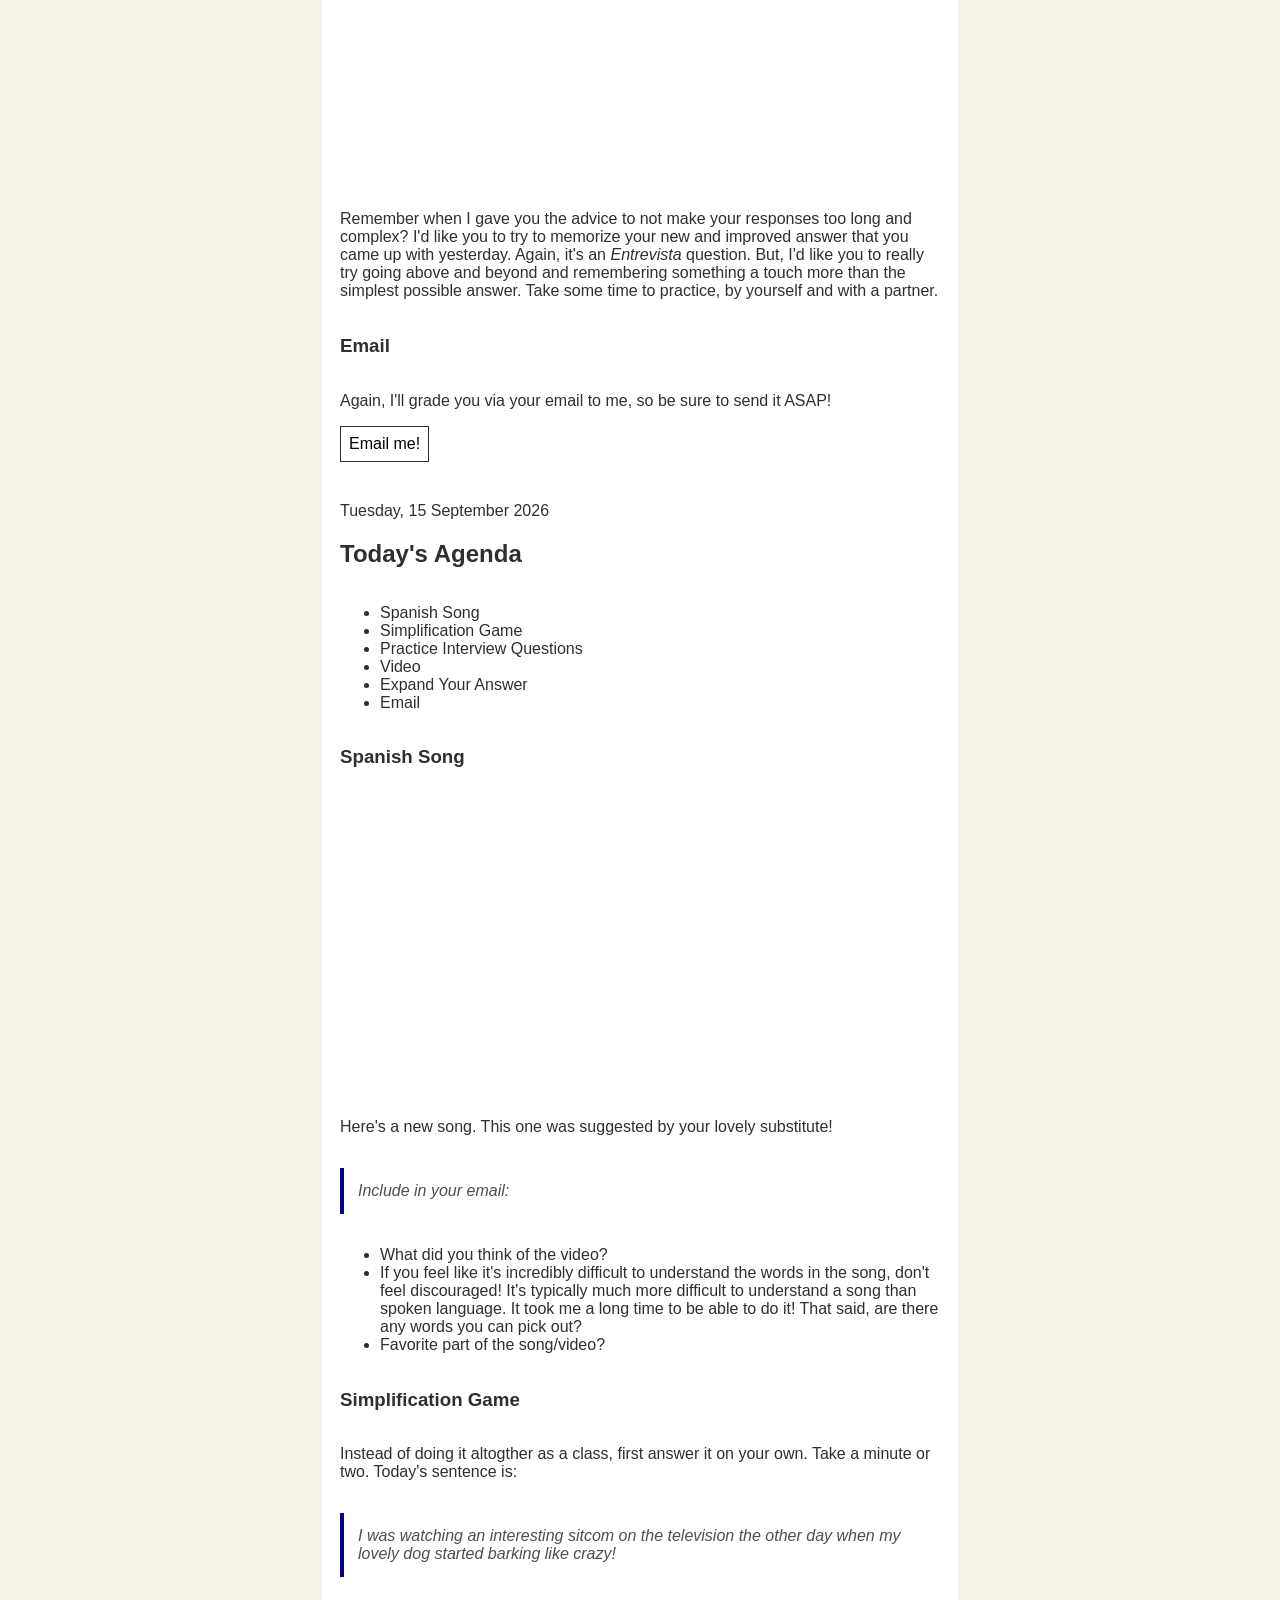
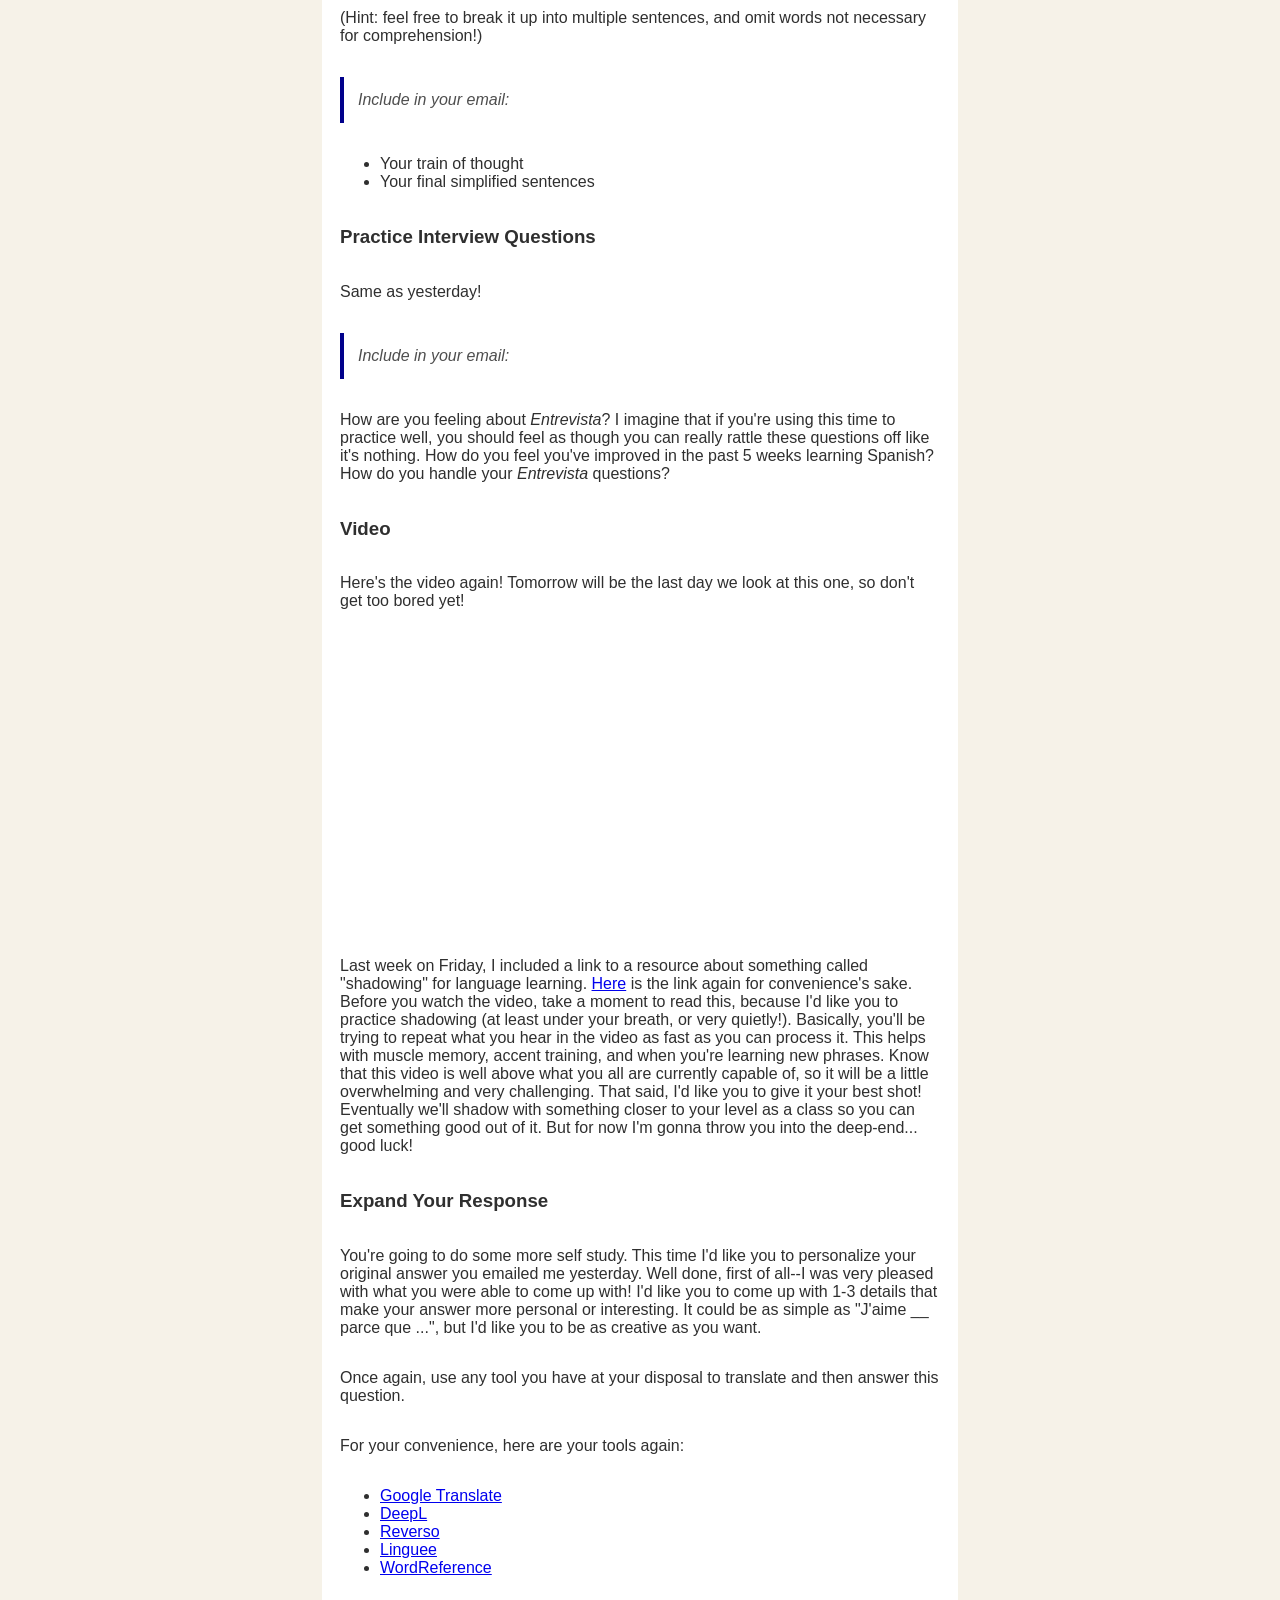
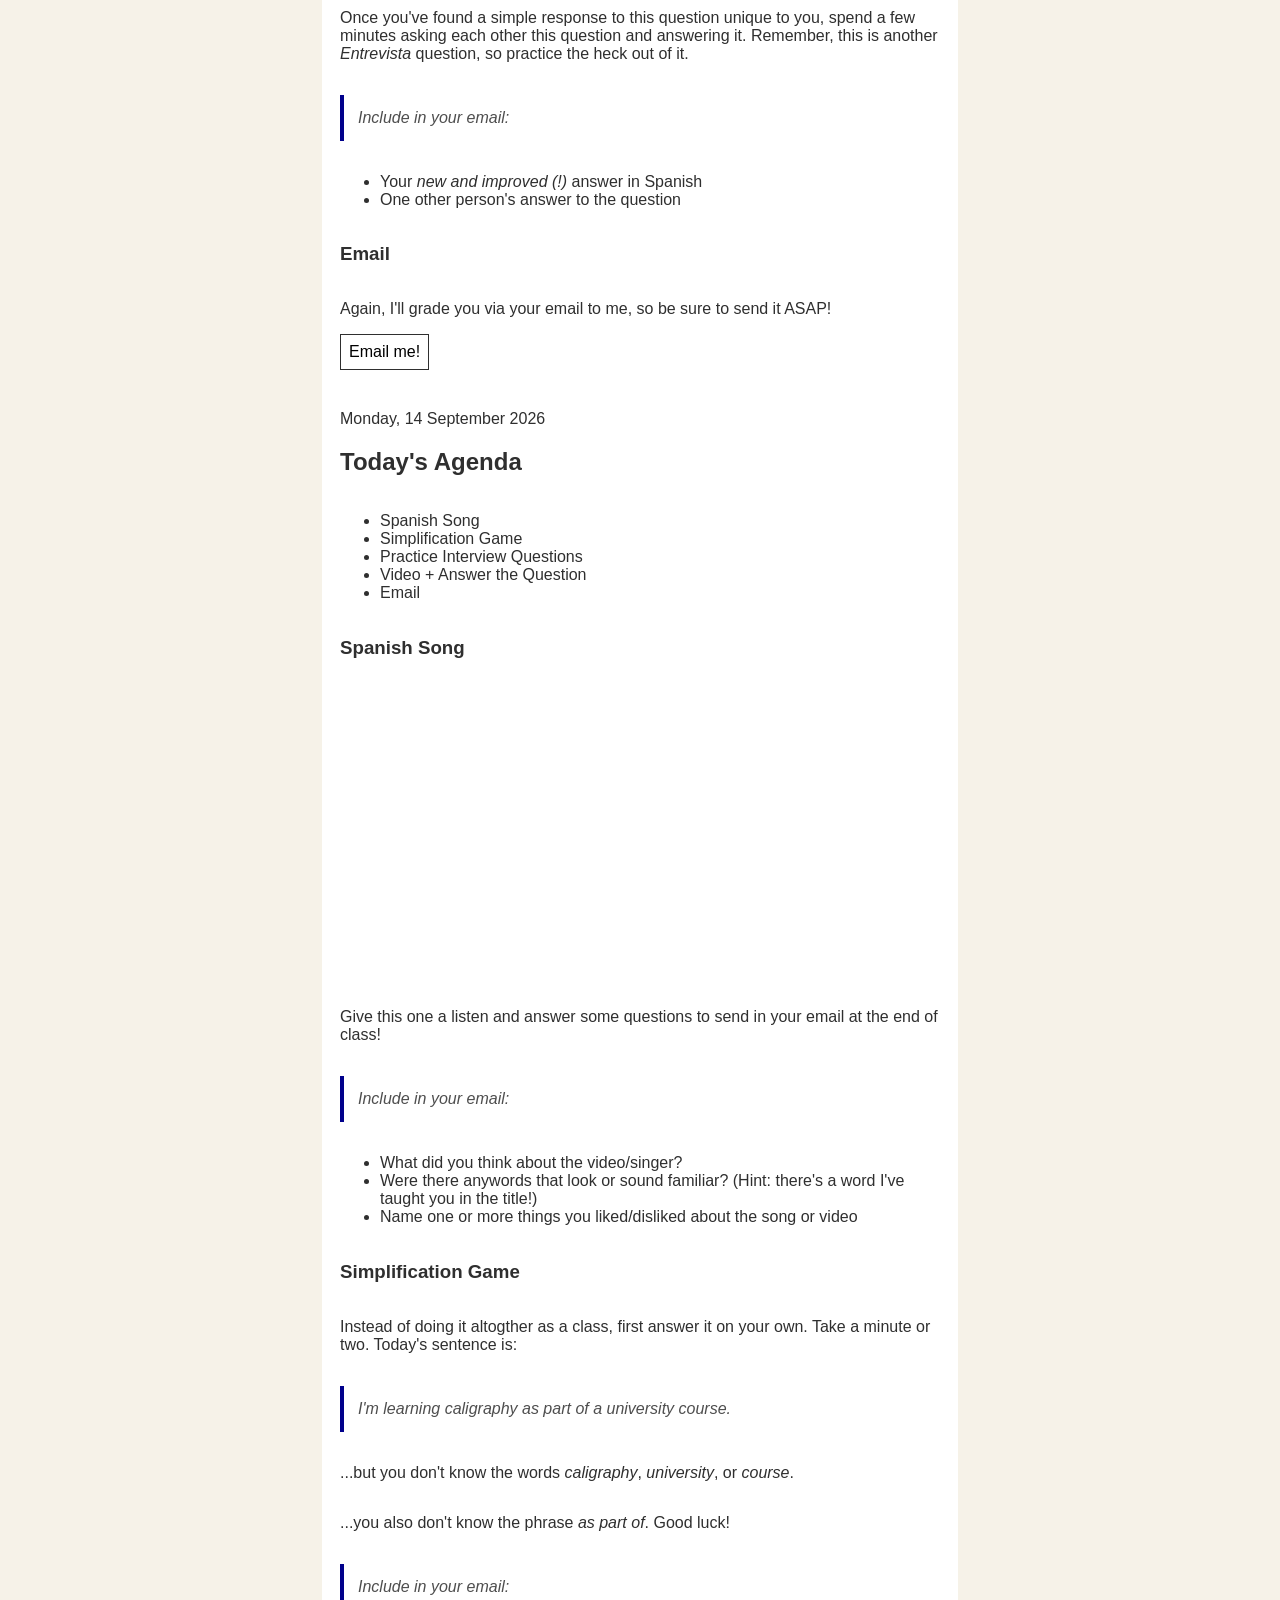
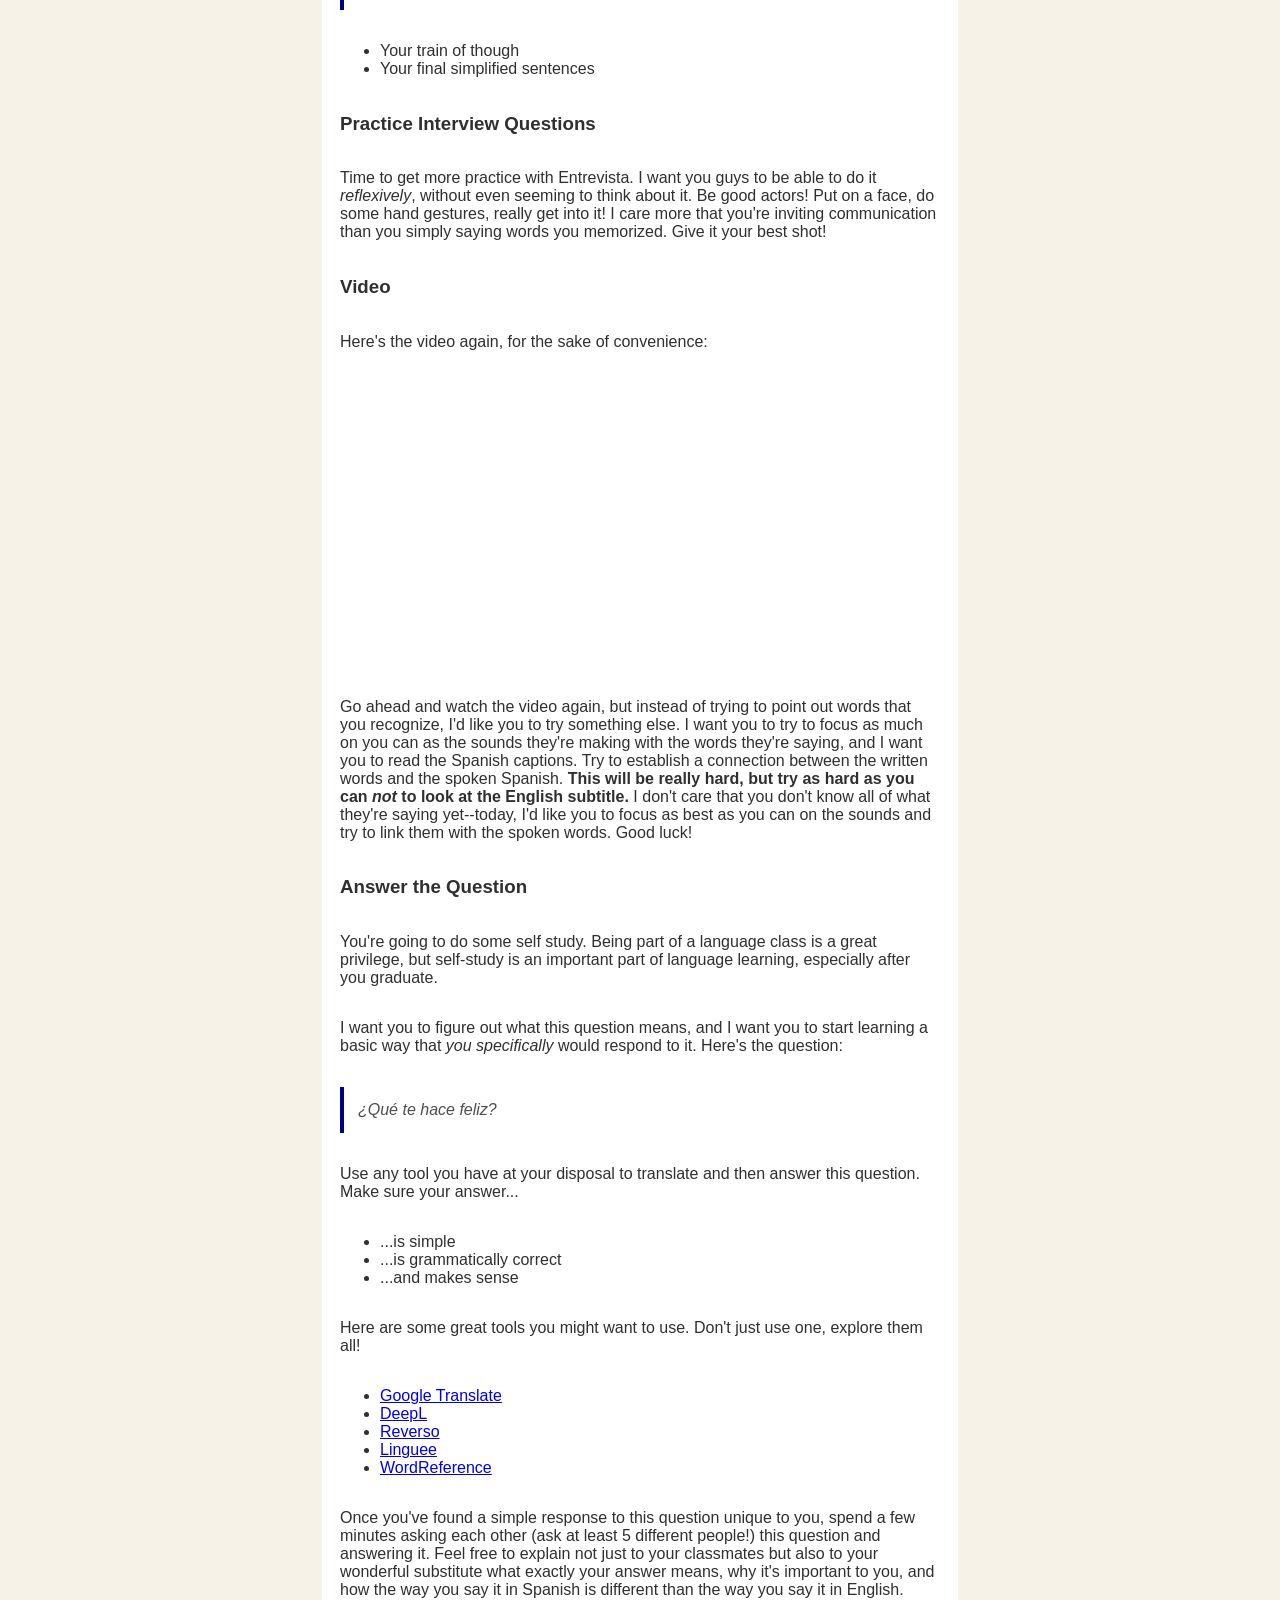
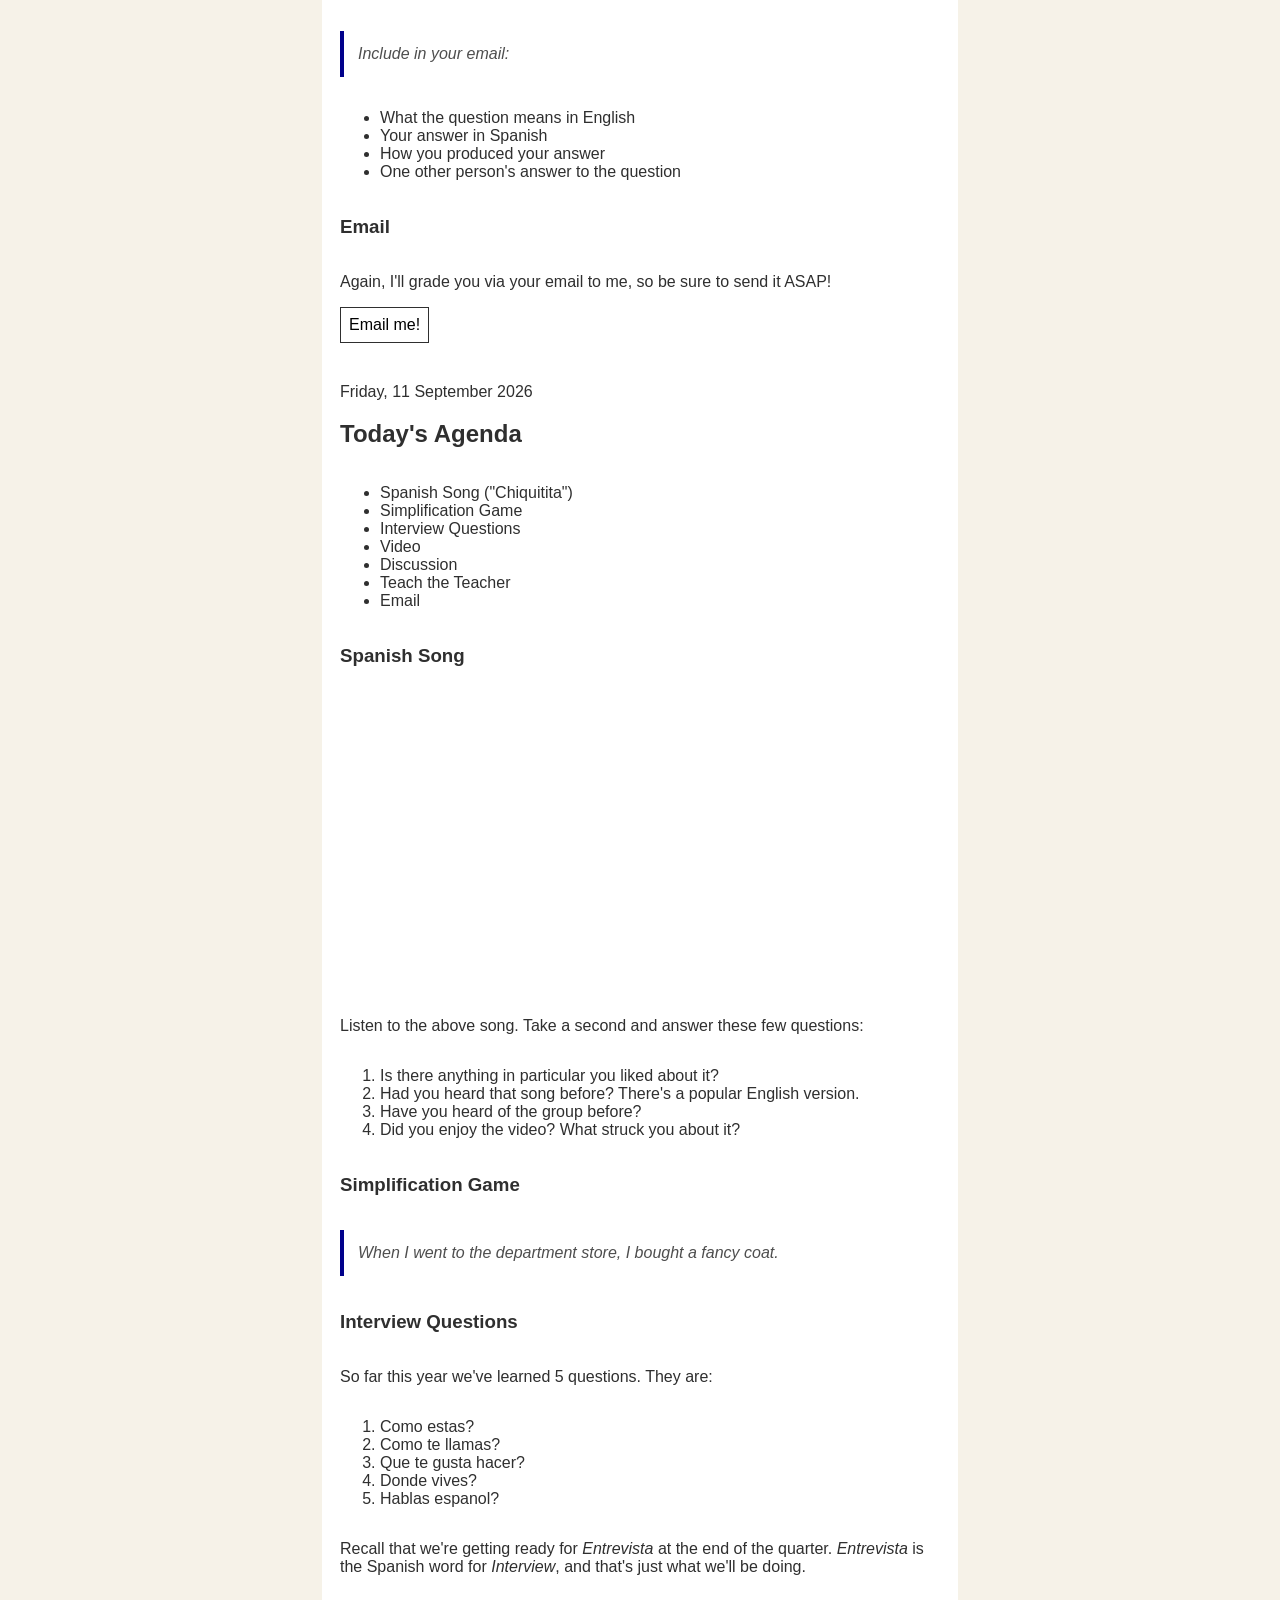
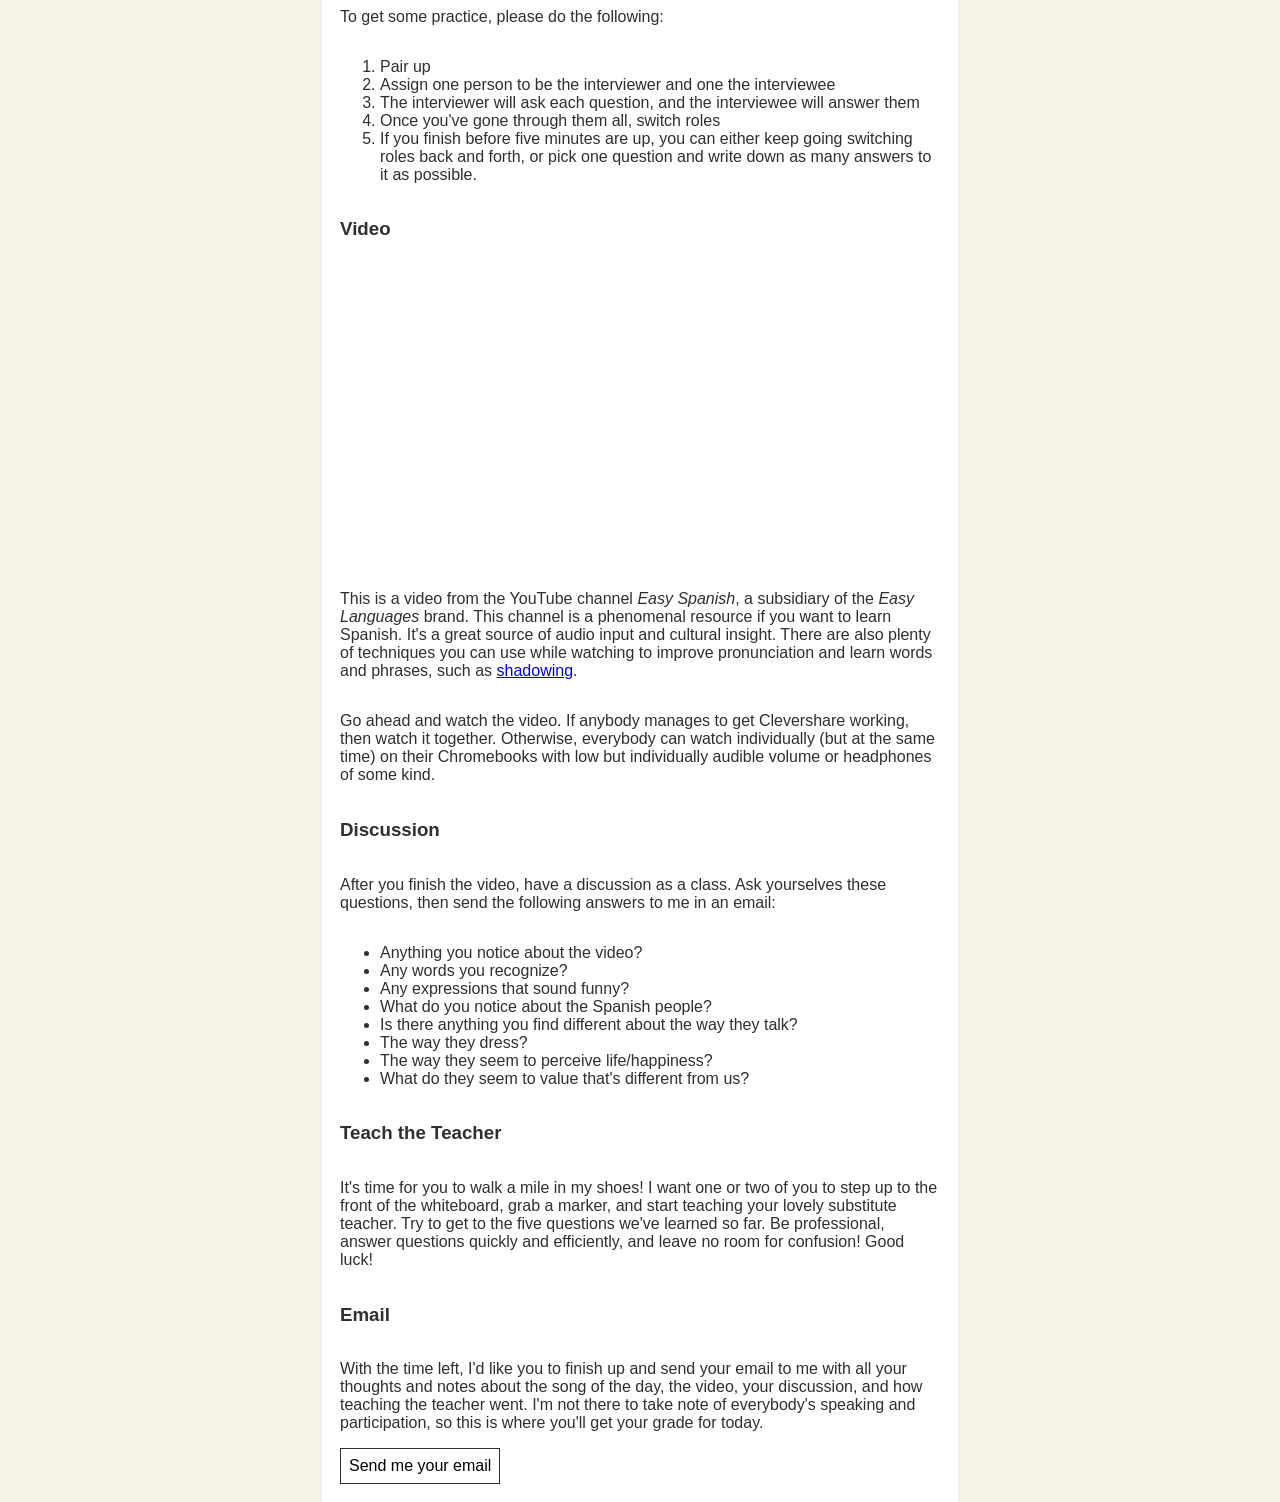
<file: spanish_1.html>
<!DOCTYPE html>
<html lang="en">
  <head>
    <meta charset="utf-8" />
    <meta name="viewport" content="width=device-width, initial-scale=1.0" />
    <title>Mr Lagaras's Spanish 1 Class</title>
    <link rel="stylesheet" href="styles.css" />
  </head>
  <body>
    <div class="content">
      <a class="button" href="index.html">Back</a>
      <h1>Spanish I</h1>

      <span>Friday, 18 September 2026</span>
      <p>Friday! I don't know about you guys, but it has been  long week. You guys have done above and beyond, it seems for the most part. On Monday be prepared for a day to review so I can also see how this week went for you. Then the rest of the week is Curso Copiado! As for today:</p>
      <h2>Today's Agenda</h2>
      <ul>
      	<li>Study Hall</li>
      </ul>
      <h3>Study Hall</h3>
      <p>I want you to take some time to go over your Entrevista questions with a partner as we have been doing, and throw your question from this week into the mix. I want you to try and remember as much as you can from your more verbose answers, and once you're satasfied, take a brain break today. No need to email me today, just take it a little easy. Just remember, stay in your seats, don't get too loud. Have a phenomenal weekend, and I'll see you on Monday.</p>


      <span>Thursday, 17 September 2026</span>
      <p>Thursday! We're almost to the weekend. Sounds like you guys did a good job roughing it out and listening to the same video four times in a row between Friday and now.</p>
      <p>Just watching the video and listening to the Spanish in it was obviously not enough to get you understanding the video, and we knew that going into it. But you've gotten more <i>input</i> in the language, listening to real people speak it naturally in longer conversations.</p>
      <p class="quote">Include in your email:</p>
      <p>How do you feel listening to Spanish now compared to last week when you first heard the people speaking in that video? Do you have a better idea of where one word ends and another begins? Are you starting to notice any patterns? Do you feel slightly less overwhelmed listening to people speak it?</p>
      <h2>Today's Agenda</h2>
      <ul>
        <li>Spanish Song</li>
        <li>Practice Interview Questions</li>
        <li>Language Learning Video</li>
        <li>Email</li>
      </ul>
      <h3>Spanish Song</h3>
      <iframe width="560" height="315" src="https://www.youtube.com/embed/kMIaYXxLnUA?si=lq0qvbYhBwasNFqT" title="YouTube video player" frameborder="0" allow="accelerometer; autoplay; clipboard-write; encrypted-media; gyroscope; picture-in-picture; web-share" referrerpolicy="strict-origin-when-cross-origin" allowfullscreen></iframe>
      <p>This is a song I first listened to a long time ago and the video has an awesome case of early 2000s syndrome. But it's fun and catchy : - )</p>
      <h3>Practice Interview Questions</h3>
      <p>I'm glad it seems like you're all doing well with <i>Entrevista</i>! Keep it up and get some more reps in. I'm exited to see your progress over the course of the week!</p>
      <h3>Language Learning Video</h3>
      <iframe width="560" height="315" src="https://www.youtube.com/embed/uWQYqcFX8JE?si=gEX3IUwC0Xc96zrt" title="YouTube video player" frameborder="0" allow="accelerometer; autoplay; clipboard-write; encrypted-media; gyroscope; picture-in-picture; web-share" referrerpolicy="strict-origin-when-cross-origin" allowfullscreen></iframe>
      <p>This is a great video with a lot of great advice on learning a language on your own. Ilys learned Norwegian, but the advice she gives is applicable to any language you would probably want to learn. After watching it, I'd like to know:</p>
      <p class="quote">Include in your email:</p>
      <ul>
        <li>What's your "why"? Do you have reason for wanting to get good at Spanish besides the fact that you're in a Spanish class? Is there any country, culture, or people that you'd like to learn more about?</li>
        <li>For those of you that have started to learn a little on your own, is there anything she's mentioned that you've found yourself already doing?</li>
        <li>For those of you whose only interaction with Spanish is in this classroom, has this done anything to make you want to learn a little bit more on your own?</li>
      </ul>
      <p>At the end of the day, this video highlights something I jokingly say quite a lot:</p>
      <p class="quote">There are no rules and you can do whatever you want</p>
      <p>Ilys didn't really have a set roadmap besides "I want to speak Norwegian like a native speaker." Because of that and her intense desire to learn it, her goal seemed to be "What can I do to love this language even more and also get something useful out of it?"</p>
      <p>My big question for you is this I guess:</p>
      <p class="quote">Include in your email:</p>
      <p>Is there anything I can do to spark that same desire in you? What can I do to inspire you the same way Ilys was inspired to drown in Norwegian?</p>
      <h3>Email</h3>
      <p>Again, I'll grade you via your email to me, so be sure to send it ASAP!</p>
      <a class="button" href="mailto:mitchell.lagaras@championlocal.org">Email me!</a>
      <div class="break"></div>

      <span>Wednesday, 16 September 2026</span>
      <p>Halfway point of the week! This will be the last day we watch the <i>Easy Spanish</i> video, tomorrow and Friday I'll have more general language learning related videos that'll hopefully be inspiring, useful, or both. After reading your emails, I'm super pleased; it seems like you guys are overall coming up with good sentences and keeping them simple while still adding a lot. I can't wait to hear you answer them in person when I return to class on Monday. Well done so far, keep up the good work!</p>
      <h2>Today's Agenda</h2>
      <ul>
        <li>Spanish Song</li>
        <li>Simplification Game</li>
        <li>Practice Interview Questions</li>
        <li>Video + Practice</li>
        <li>Email</li>
      </ul>
      <h3>Spanish Song</h3>
      <iframe width="560" height="315" src="https://www.youtube.com/embed/YDJNPL5VamA?si=r5hoBVBzgOvzJKQs" title="YouTube video player" frameborder="0" allow="accelerometer; autoplay; clipboard-write; encrypted-media; gyroscope; picture-in-picture; web-share" referrerpolicy="strict-origin-when-cross-origin" allowfullscreen></iframe>
      <p>Here's a little live performance of the classic song <i>Quizas, quizas, quizas</i> performed by a rather niche Argentinian singer Fabian Ordonez. I've been a fan for a long time, he just has a really sweet interpretation. Also beautiful and really impressive clarinet feature in the middle!</p>
      <p class="quote">Include in your email:</p>
      <ul>
        <li>This is a different genre than we've seen before. What did you think of it?</li>
        <li>Favorite part of the song/video?</li>
      </ul>
      <h3>Simplification Game</h3>
      <p>Instead of doing it altogther as a class, first answer it on your own. Take a minute or two. Today's sentence is:</p>
      <p class="quote">Once upon a time in a kingdom far far away, the king and queen were blessed with a beautiful baby girl. And throughout the land, everyone was happy. Until the sun went down, and they saw that their daughter was cursed with a frightful enchantment that took hold each and every night.</p>
      <p>Three sentences, three different ideas: make it as simple as you can!</p>
      <p class="quote">Include in your email:</p>
      <ul>
        <li>Your train of thought</li>
        <li>Your final simplified sentences</li>
      </ul>
      <h3>Practice Interview Questions</h3>
      <p>I'm glad it seems like you're all doing well with <i>Entrevista</i>! Keep it up and get some more reps in. I'm exited to see your progress over the course of the week!</p>
      <h3>Video</h3>
      <p>Here's the video one final time:</p>
      <iframe width="560" height="315" src="https://www.youtube.com/embed/J8Bh7D7YXAc?si=rHsjUtmy0g9tWBfe" title="YouTube video player" frameborder="0" allow="accelerometer; autoplay; clipboard-write; encrypted-media; gyroscope; picture-in-picture; web-share" referrerpolicy="strict-origin-when-cross-origin" allowfullscreen></iframe>
      <p>Remember when I gave you the advice to not make your responses too long and complex? I'd like you to try to memorize your new and improved answer that you came up with yesterday. Again, it's an <i>Entrevista</i> question. But, I'd like you to really try going above and beyond and remembering something a touch more than the simplest possible answer. Take some time to practice, by yourself and with a partner.</p>
      <h3>Email</h3>
      <p>Again, I'll grade you via your email to me, so be sure to send it ASAP!</p>
      <a class="button" href="mailto:mitchell.lagaras@championlocal.org">Email me!</a>
      <div class="break"></div>


      <span>Tuesday, 15 September 2026</span>
      <h2>Today's Agenda</h2>
      <ul>
        <li>Spanish Song</li>
        <li>Simplification Game</li>
        <li>Practice Interview Questions</li>
        <li>Video</li>
        <li>Expand Your Answer</li>
        <li>Email</li>
      </ul>
      <h3>Spanish Song</h3>
      <iframe width="560" height="315" src="https://www.youtube.com/embed/K3S96fUGrEY?si=CDzXF0maQVkqmkSH" title="YouTube video player" frameborder="0" allow="accelerometer; autoplay; clipboard-write; encrypted-media; gyroscope; picture-in-picture; web-share" referrerpolicy="strict-origin-when-cross-origin" allowfullscreen></iframe>
      <p>Here's a new song. This one was suggested by your lovely substitute!</p>
      <p class="quote">Include in your email:</p>
      <ul>
        <li>What did you think of the video?</li>
        <li>If you feel like it's incredibly difficult to understand the words in the song, don't feel discouraged! It's typically much more difficult to understand a song than spoken language. It took me a long time to be able to do it! That said, are there any words you can pick out?</li>
        <li>Favorite part of the song/video?</li>
      </ul>
      <h3>Simplification Game</h3>
      <p>Instead of doing it altogther as a class, first answer it on your own. Take a minute or two. Today's sentence is:</p>
      <p class="quote">I was watching an interesting sitcom on the television the other day when my lovely dog started barking like crazy!</p>
      <p>(Hint: feel free to break it up into multiple sentences, and omit words not necessary for comprehension!)</p>
      <p class="quote">Include in your email:</p>
      <ul>
        <li>Your train of thought</li>
        <li>Your final simplified sentences</li>
      </ul>
      <h3>Practice Interview Questions</h3>
      <p>Same as yesterday!</p>
      <p class="quote">Include in your email:</p>
      <p>How are you feeling about <i>Entrevista</i>? I imagine that if you're using this time to practice well, you should feel as though you can really rattle these questions off like it's nothing. How do you feel you've improved in the past 5 weeks learning Spanish? How do you handle your <i>Entrevista</i> questions?</p>
      <h3>Video</h3>
      <p>Here's the video again! Tomorrow will be the last day we look at this one, so don't get too bored yet!</p>
      <iframe width="560" height="315" src="https://www.youtube.com/embed/J8Bh7D7YXAc?si=rHsjUtmy0g9tWBfe" title="YouTube video player" frameborder="0" allow="accelerometer; autoplay; clipboard-write; encrypted-media; gyroscope; picture-in-picture; web-share" referrerpolicy="strict-origin-when-cross-origin" allowfullscreen></iframe>
      <p>Last week on Friday, I included a link to a resource about something called "shadowing" for language learning. <a href="https://www.fluentu.com/blog/learn/language-shadowing/" target="_blank">Here</a> is the link again for convenience's sake. Before you watch the video, take a moment to read this, because I'd like you to practice shadowing (at least under your breath, or very quietly!). Basically, you'll be trying to repeat what you hear in the video as fast as you can process it. This helps with muscle memory, accent training, and when you're learning new phrases. Know that this video is well above what you all are currently capable of, so it will be a little overwhelming and very challenging. That said, I'd like you to give it your best shot! Eventually we'll shadow with something closer to your level as a class so you can get something good out of it. But for now I'm gonna throw you into the deep-end... good luck!</p>
      <h3>Expand Your Response</h3>
      <p>You're going to do some more self study. This time I'd like you to personalize your original answer you emailed me yesterday. Well done, first of all--I was very pleased with what you were able to come up with! I'd like you to come up with 1-3 details that make your answer more personal or interesting. It could be as simple as "J'aime __ parce que ...", but I'd like you to be as creative as you want.</p>
      <p>Once again, use any tool you have at your disposal to translate and then answer this question.</p>
      <p>For your convenience, here are your tools again:</p>
      <ul>
        <li><a href="https://translate.google.com/?sl=en&tl=es&op=translate">Google Translate</a></li>
        <li><a href="www.deepl.com/en/translator">DeepL</a></li>
        <li><a href="https://context.reverso.net/translation/english-spanish/">Reverso</a></li>
        <li><a href="https://www.linguee.com/english-spanish">Linguee</a></li>
        <li><a href="https://www.wordreference.com/">WordReference</a></li>
      </ul>
      <p>Once you've found a simple response to this question unique to you, spend a few minutes asking each other this question and answering it. Remember, this is another <i>Entrevista</i> question, so practice the heck out of it.</p>
      <p class="quote">Include in your email:</p>
      <ul>
        <li>Your <i>new and improved (!)</i> answer in Spanish</li>
        <li>One other person's answer to the question</li>
      </ul>
      <h3>Email</h3>
      <p>Again, I'll grade you via your email to me, so be sure to send it ASAP!</p>
      <a class="button" href="mailto:mitchell.lagaras@championlocal.org">Email me!</a>
      <div class="break"></div>


      <span>Monday, 14 September 2026</span>
      <h2>Today's Agenda</h2>
      <ul>
        <li>Spanish Song</li>
        <li>Simplification Game</li>
        <li>Practice Interview Questions</li>
        <li>Video + Answer the Question</li>
        <li>Email</li>
      </ul>
      <h3>Spanish Song</h3>
      <iframe width="560" height="315" src="https://www.youtube.com/embed/8uhbmAhXrJY?si=eKf7vnjFeuHofnWX" title="YouTube video player" frameborder="0" allow="accelerometer; autoplay; clipboard-write; encrypted-media; gyroscope; picture-in-picture; web-share" referrerpolicy="strict-origin-when-cross-origin" allowfullscreen></iframe>
      <p>Give this one a listen and answer some questions to send in your email at the end of class!</p>
      <p class="quote">Include in your email:</p>
      <ul>
        <li>What did you think about the video/singer?</li>
        <li>Were there anywords that look or sound familiar? (Hint: there's a word I've taught you in the title!)</li>
        <li>Name one or more things you liked/disliked about the song or video</li>
      </ul>
      <h3>Simplification Game</h3>
      <p>Instead of doing it altogther as a class, first answer it on your own. Take a minute or two. Today's sentence is:</p>
      <p class="quote">I'm learning caligraphy as part of a university course.</p>
      <p>...but you don't know the words <i>caligraphy</i>, <i>university</i>, or <i>course</i>.</p>
      <p>...you also don't know the phrase <i>as part of</i>. Good luck!</p>
      <p class="quote">Include in your email:</p>
      <ul>
        <li>Your train of though</li>
        <li>Your final simplified sentences</li>
      </ul>
      <h3>Practice Interview Questions</h3>
      <p>Time to get more practice with Entrevista. I want you guys to be able to do it <i>reflexively</i>, without even seeming to think about it. Be good actors! Put on a face, do some hand gestures, really get into it! I care more that you're inviting communication than you simply saying words you memorized. Give it your best shot!</p>
      <h3>Video</h3>
      <p>Here's the video again, for the sake of convenience:</p>
      <iframe width="560" height="315" src="https://www.youtube.com/embed/J8Bh7D7YXAc?si=rHsjUtmy0g9tWBfe" title="YouTube video player" frameborder="0" allow="accelerometer; autoplay; clipboard-write; encrypted-media; gyroscope; picture-in-picture; web-share" referrerpolicy="strict-origin-when-cross-origin" allowfullscreen></iframe>
      <p>Go ahead and watch the video again, but instead of trying to point out words that you recognize, I'd like you to try something else. I want you to try to focus as much on you can as the sounds they're making with the words they're saying, and I want you to read the Spanish captions. Try to establish a connection between the written words and the spoken Spanish. <b>This will be really hard, but try as hard as you can <i>not</i> to look at the English subtitle.</b> I don't care that you don't know all of what they're saying yet--today, I'd like you to focus as best as you can on the sounds and try to link them with the spoken words. Good luck!</p>
      <h3>Answer the Question</h3>
      <p>You're going to do some self study. Being part of a language class is a great privilege, but self-study is an important part of language learning, especially after you graduate.</p>
      <p>I want you to figure out what this question means, and I want you to start learning a basic way that <i>you specifically</i> would respond to it. Here's the question:</p>
      <p class="quote">¿Qué te hace feliz?</p>
      <p>Use any tool you have at your disposal to translate and then answer this question. Make sure your answer...</p>
      <ul>
        <li>...is simple</li>
        <li>...is grammatically correct</li>
        <li>...and makes sense</li>
      </ul>
      <p>Here are some great tools you might want to use. Don't just use one, explore them all!</p>
      <ul>
        <li><a href="https://translate.google.com/?sl=en&tl=es&op=translate">Google Translate</a></li>
        <li><a href="www.deepl.com/en/translator">DeepL</a></li>
        <li><a href="https://context.reverso.net/translation/english-spanish/">Reverso</a></li>
        <li><a href="https://www.linguee.com/english-spanish">Linguee</a></li>
        <li><a href="https://www.wordreference.com/">WordReference</a></li>
      </ul>
      <p>Once you've found a simple response to this question unique to you, spend a few minutes asking each other (ask at least 5 different people!) this question and answering it. Feel free to explain not just to your classmates but also to your wonderful substitute what exactly your answer means, why it's important to you, and how the way you say it in Spanish is different than the way you say it in English.</p>
      <p class="quote">Include in your email:</p>
      <ul>
        <li>What the question means in English</li>
        <li>Your answer in Spanish</li>
        <li>How you produced your answer</li>
        <li>One other person's answer to the question</li>
      </ul>
      <h3>Email</h3>
      <p>Again, I'll grade you via your email to me, so be sure to send it ASAP!</p>
      <a class="button" href="mailto:mitchell.lagaras@championlocal.org">Email me!</a>
      <div class="break"></div>

      <span>Friday, 11 September 2026</span>
      <h2>Today's Agenda</h2>
      <ul>
        <li>Spanish Song ("Chiquitita")</li>
        <li>Simplification Game</li>
        <li>Interview Questions</li>
        <li>Video</li>
        <li>Discussion</li>
        <li>Teach the Teacher</li>
        <li>Email</li>
      </ul>
      <h3>Spanish Song</h3>
      <iframe width="560" height="315" src="https://www.youtube.com/embed/Z4oTvuow9cc?si=ydHPVbrHJyR_i9xd" title="YouTube video player" frameborder="0" allow="accelerometer; autoplay; clipboard-write; encrypted-media; gyroscope; picture-in-picture; web-share" referrerpolicy="strict-origin-when-cross-origin" allowfullscreen></iframe>
      <p>Listen to the above song. Take a second and answer these few questions:</p>
      <ol>
        <li>Is there anything in particular you liked about it?</li>
        <li>Had you heard that song before? There's a popular English version.</li>
        <li>Have you heard of the group before?</li>
        <li>Did you enjoy the video? What struck you about it?</li>
      </ol>
      <h3>Simplification Game</h3>
      <p class="quote">When I went to the department store, I bought a fancy coat.</p>
      <h3>Interview Questions</h3>
      <p>So far this year we've learned 5 questions. They are:</p>
      <ol>
        <li>Como estas?</li>
        <li>Como te llamas?</li>
        <li>Que te gusta hacer?</li>
        <li>Donde vives?</li>
        <li>Hablas espanol?</li>
      </ol>
      <p>Recall that we're getting ready for <i>Entrevista</i> at the end of the quarter. <i>Entrevista</i> is the Spanish word for <i>Interview</i>, and that's just what we'll be doing.</p>
      <p>To get some practice, please do the following:</p>
      <ol>
        <li>Pair up</li>
        <li>Assign one person to be the interviewer and one the interviewee</li>
        <li>The interviewer will ask each question, and the interviewee will answer them</li>
        <li>Once you've gone through them all, switch roles</li>
        <li>If you finish before five minutes are up, you can either keep going switching roles back and forth, or pick one question and write down as many answers to it as possible.</li>
      </ol>
      <h3>Video</h3>
      <iframe width="560" height="315" src="https://www.youtube.com/embed/J8Bh7D7YXAc?si=rHsjUtmy0g9tWBfe" title="YouTube video player" frameborder="0" allow="accelerometer; autoplay; clipboard-write; encrypted-media; gyroscope; picture-in-picture; web-share" referrerpolicy="strict-origin-when-cross-origin" allowfullscreen></iframe>
      <p>This is a video from the YouTube channel <i>Easy Spanish</i>, a subsidiary of the <i>Easy Languages</i> brand. This channel is a phenomenal resource if you want to learn Spanish. It's a great source of audio input and cultural insight. There are also plenty of techniques you can use while watching to improve pronunciation and learn words and phrases, such as <a href="https://www.fluentu.com/blog/learn/language-shadowing/" target="_blank">shadowing</a>.</p>
      <p>Go ahead and watch the video. If anybody manages to get Clevershare working, then watch it together. Otherwise, everybody can watch individually (but at the same time) on their Chromebooks with low but individually audible volume or headphones of some kind.</p>
      <h3>Discussion</h3>
      <p>After you finish the video, have a discussion as a class. Ask yourselves these questions, then send the following answers to me in an email:</p>
      <ul>
        <li>Anything you notice about the video?</li>
        <li>Any words you recognize?</li>
        <li>Any expressions that sound funny?</li>
        <li>What do you notice about the Spanish people?</li>
        <li>Is there anything you find different about the way they talk?</li>
        <li>The way they dress?</li>
        <li>The way they seem to perceive life/happiness?</li>
        <li>What do they seem to value that's different from us?</li>
      </ul>
      <h3>Teach the Teacher</h3>
      <p>It's time for you to walk a mile in my shoes! I want one or two of you to step up to the front of the whiteboard, grab a marker, and start teaching your lovely substitute teacher. Try to get to the five questions we've learned so far. Be professional, answer questions quickly and efficiently, and leave no room for confusion! Good luck!</p>
      <h3>Email</h3>
      <p>With the time left, I'd like you to finish up and send your email to me with all your thoughts and notes about the song of the day, the video, your discussion, and how teaching the teacher went. I'm not there to take note of everybody's speaking and participation, so this is where you'll get your grade for today.</p>
      <a class="button" href="mailto:mitchell.lagaras@championlocal.org">Send me your email</a>
    </div>
  </body>
</html>
</file>
<file: styles.css>
body, html {
  margin: 0;
  padding: 0;
  font-family: sans-serif;
  color: #2f2f2f;
  background-color: #f6f2e8;
}

.content {
  display: flex;
  flex-direction: column;
  justify-content: center;
  margin: auto;
  padding: 18px;
  width: 600px;
  background-color: white;
}

.button {
  border: 1px solid #2f2f2f;  
  width: fit-content;
  padding: 8px;
  color: black;
  text-decoration: none;
  transition: background-color 0.5s, color 0.5s;
}

.button:hover {
  background-color: #2f2f2f;  
  color: white;
}

.row-of-buttons {
  display: flex;
  flex-direction: row;
  justify-content: space-evenly;
}

.quote {
  padding: 14px;
  border-left: 4px solid darkblue;
  color: #4e4e4e;
  font-style: italic;
}

.break {
  height: 40px;
}

@media screen and (max-width: 800px) {
  .content {
    width: 100vw;
  }
}
</file>
